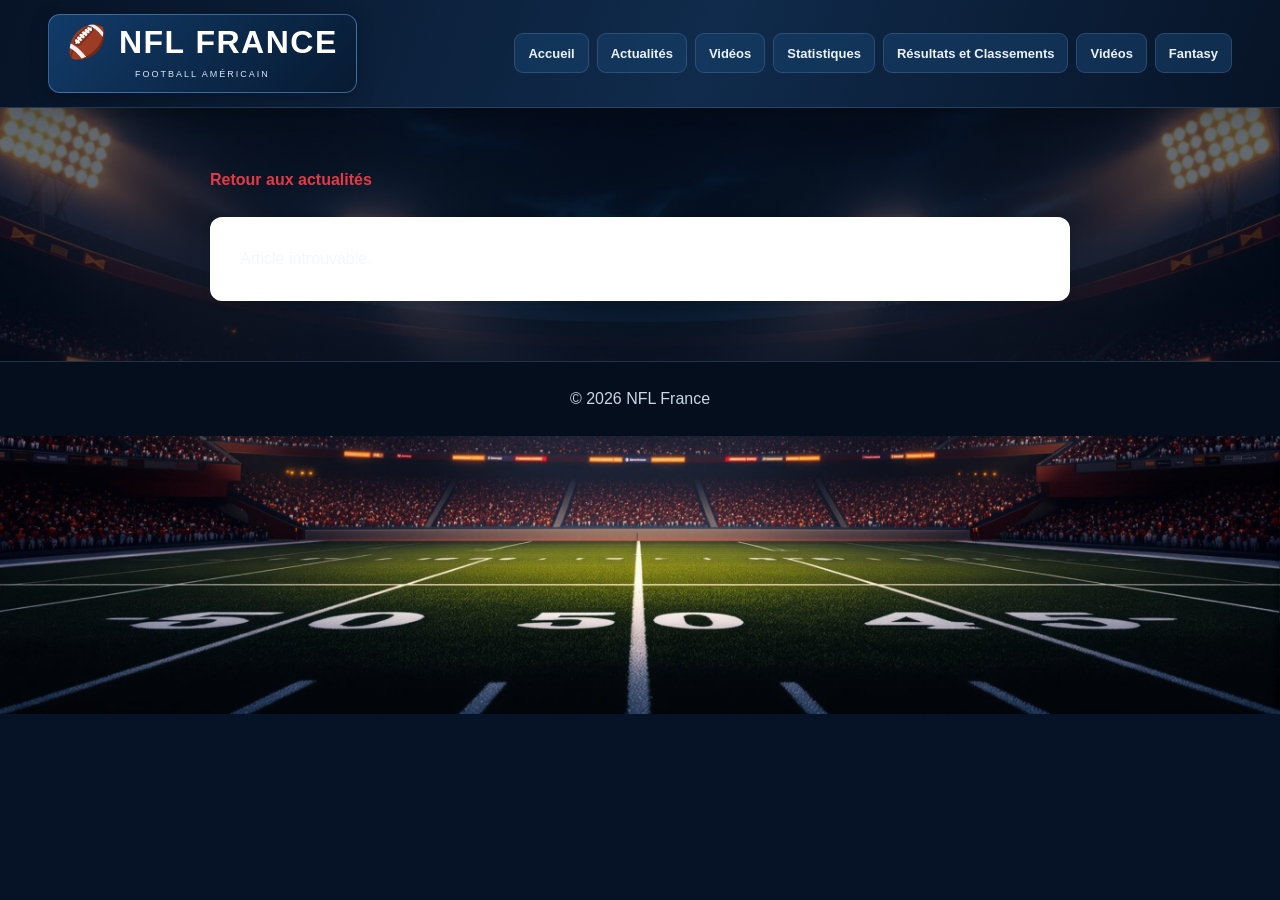
<file: article.html>
<!DOCTYPE html>
<html lang="fr">
<head>
    <meta charset="UTF-8">
    <meta name="viewport" content="width=device-width, initial-scale=1.0">
    <title>Article - NFL France</title>
    <link rel="stylesheet" href="style.css">
    <script src="article.js" defer></script>
</head>
<body>

    <header>
        <div class="logo-nfl">
    <h1>🏈 NFL FRANCE</h1>
    <p>FOOTBALL AMÉRICAIN</p>
</div>

        <nav>
            <ul>
                <li>
                    <a href="index.html">Accueil</a>
                </li>

                <li>
                    <a href="actualites.html">Actualités</a>
                </li>

                <li>
                    <a href="videos.html">Vidéos</a>
                </li>

                <li>
                    <a href="statistiques.html">Statistiques</a>
                </li>
                <li>
                    <a href="resultats.html">Résultats et Classements</a>
                </li>
                <li>
                    <a href="videos.html">Vidéos</a>
                </li>
                 <li>
                    <a href="fantasy.html">Fantasy</a>
                </li>
            </ul>
        </nav>
    </header>

    <main class="page-article">

        <a href="actualites.html" class="retour-article">
            Retour aux actualités
        </a>

        <article id="article-complet">

            <p id="message-article">
                Chargement de l'article...
            </p>

        </article>

    </main>

    <footer>
        <p>© 2026 NFL France</p>
    </footer>

</body>
</html>
</file>
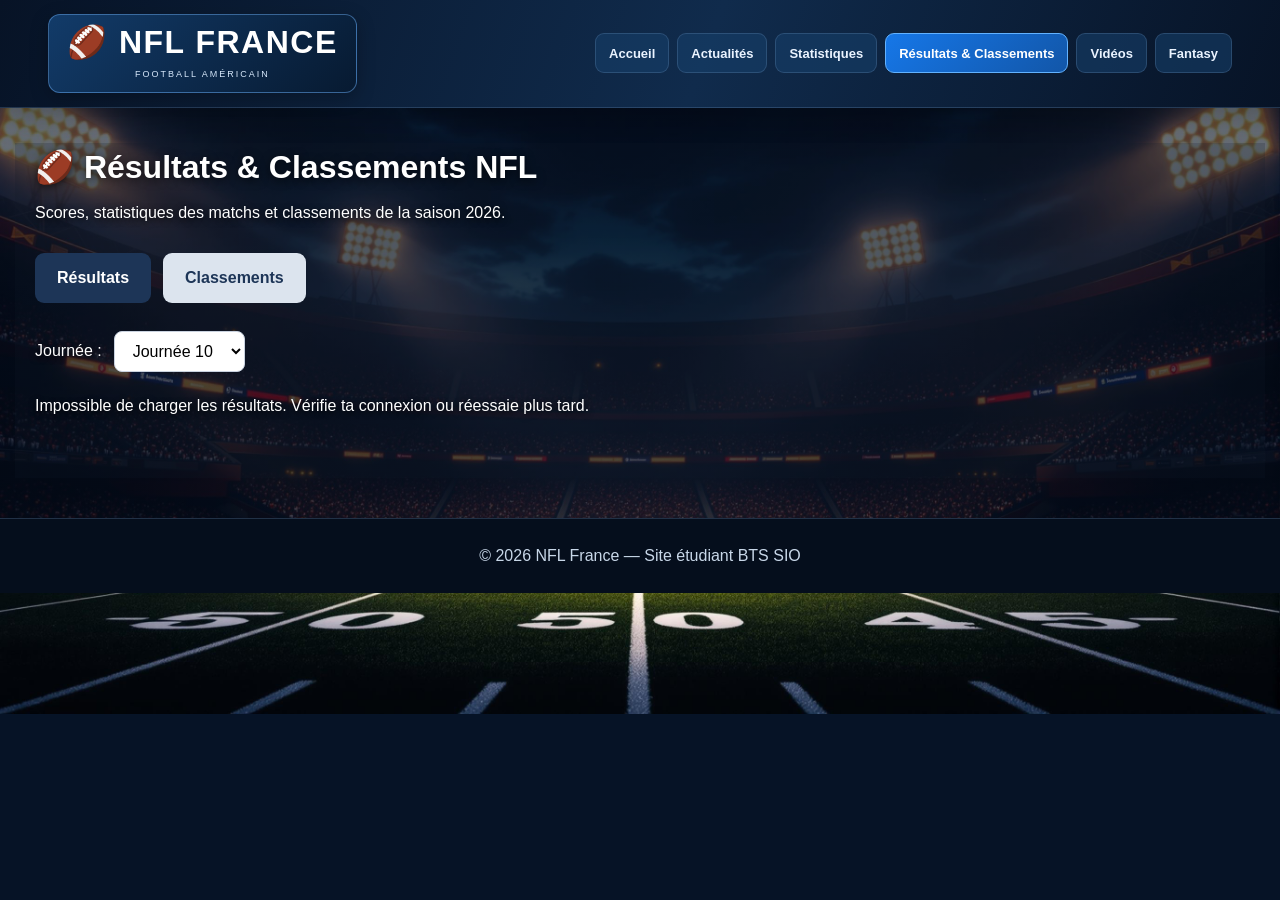
<file: resultats.html>
<!DOCTYPE html>
<html lang="fr">
<head>
  <meta charset="UTF-8">
  <meta name="viewport" content="width=device-width, initial-scale=1.0">
  <title>Résultats & Classements - NFL France</title>
  <link rel="stylesheet" href="style.css?v=6">
  <script src="resultats.js" defer></script>
</head>
<body>

<header>
  <div class="logo-nfl">
    <h1>🏈 NFL FRANCE</h1>
    <p>FOOTBALL AMÉRICAIN</p>
  </div>

  <nav>
    <ul>
      <li><a href="index.html">Accueil</a></li>
      <li><a href="actualites.html">Actualités</a></li>
      <li><a href="statistiques.html">Statistiques</a></li>
      <li><a href="resultats.html" class="actif">Résultats & Classements</a></li>
      <li><a href="videos.html">Vidéos</a></li>
      <li><a href="fantasy.html">Fantasy</a></li>
    </ul>
  </nav>
</header>

<main class="resultats-page">
  <h1>🏈 Résultats & Classements NFL</h1>
  <p>Scores, statistiques des matchs et classements de la saison 2026.</p>

  <div class="resultats-onglets">
    <button type="button" id="onglet-resultats" class="actif">
      Résultats
    </button>
    <button type="button" id="onglet-classements">
      Classements
    </button>
  </div>

  <section id="section-resultats">
    <div class="resultats-filtres">
      <label for="semaine">Journée :</label>
      <select id="semaine"></select>
    </div>

    <p id="message-resultats" role="status">
      Chargement des résultats…
    </p>

    <div id="liste-matchs" class="grille-matchs"></div>

    <section id="details-match" hidden aria-live="polite"></section>
  </section>

  <section id="section-classements" hidden>
    <div class="resultats-filtres">
      <label for="conference">Conférence :</label>
      <select id="conference">
        <option value="afc">AFC</option>
        <option value="nfc">NFC</option>
      </select>

      <label for="division">Division :</label>
      <select id="division">
        <option value="all">Toutes</option>
        <option value="East">Est</option>
        <option value="North">Nord</option>
        <option value="South">Sud</option>
        <option value="West">Ouest</option>
      </select>
    </div>

    <p id="message-classements" role="status">
      Chargement du classement…
    </p>

    <div id="tableaux-classements"></div>
  </section>
</main>

<footer>
  <p>© 2026 NFL France — Site étudiant BTS SIO</p>
</footer>

</body>
</html>
</file>
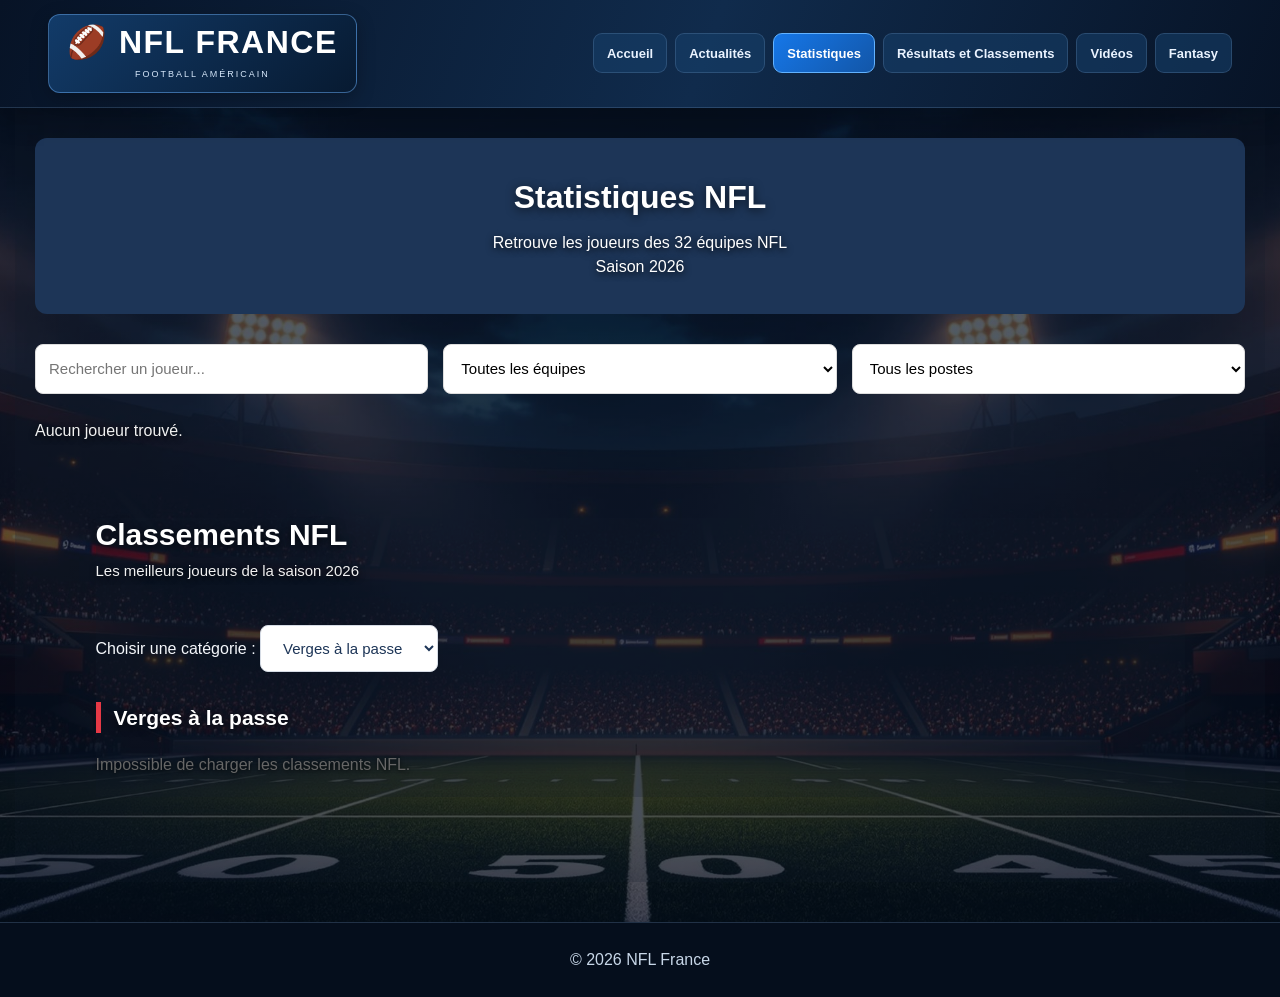
<file: statistiques.html>
<!DOCTYPE html>
<html lang="fr">
<head>
    <meta charset="UTF-8">
    <meta name="viewport" content="width=device-width, initial-scale=1.0">
    <title>Statistiques - NFL France</title>
    <link rel="stylesheet" href="style.css">
    <script src="statistiques.js" defer></script>
    <script src="leaders.js" defer></script>

    <link rel="preconnect" href="https://a.espncdn.com" crossorigin>
</head>
<body>

    <header>
         <div class="logo-nfl">
    <h1>🏈 NFL FRANCE</h1>
    <p>FOOTBALL AMÉRICAIN</p>
</div>

        <nav>
            <ul>
                <li>
                    <a href="index.html">Accueil</a>
                </li>

                <li>
                    <a href="actualites.html">Actualités</a>
                </li>

                <li>
                    <a href="statistiques.html" class="actif">Statistiques</a> 
                </li>
                <li>
                    <a href="resultats.html">Résultats et Classements</a>
                </li>
                <li>
                    <a href="videos.html">Vidéos</a>
                </li>
                 <li>
                    <a href="fantasy.html">Fantasy</a>
                </li>
            </ul>
        </nav>

    </header>

    <main class="page-stats">

        <section class="banniere-stats">
            <h2>Statistiques NFL</h2>
            <p>Retrouve les joueurs des 32 équipes NFL</p>
            <p>Saison 2026</p>
        </section>

        <section class="filtres-stats">
            <input
                type="search"
                id="recherche-joueur"
                placeholder="Rechercher un joueur..."
            >

            <select id="choix-equipe">
                <option value="">Toutes les équipe</option>
            </select>

            <select id="choix-poste">
                <option value="">Tous les postes</option>
                <option value="QB">Quarterbacks</option>
                <option value="RB">Running Backs</option>
                <option value="WR">Wide Receivers</option>
                <option value="TE">Tight Ends</option>
                <option value="OL">Ligne offensive</option>
                <option value="DL">Ligne défensive</option>
                <option value="LB">Linebackers</option>
                <option value="DB">Defensive Backs</option>
                <option value="K">Kickers</option>
                <option value="P">Punters</option>
            </select>
        </section>

        <p id="message-stats">
            Sélectionne une équipe pour afficher les joueurs.
        </p>

        <section id="joueurs-stats" class="grille-joueurs-stats">
        </section>

        <section id="details-joueur" class="details-joueur" hidden>
        </section>

<section class="leaders-page" id="classements-joueurs">

    <div class="leaders-entete">
        <div>
            <h2>Classements NFL</h2>
            <p>Les meilleurs joueurs de la saison 2026</p>
        </div>
    </div>

    <label for="categorie-leaders">Choisir une catégorie :</label>

    <select id="categorie-leaders">
        <option value="passingYards">Verges à la passe</option>
    </select>

    <h3 id="titre-classement">Verges à la passe</h3>

    <p id="message-classements-joueurs">
        Chargement des classements...
    </p>

    <div id="classement-complet"></div>

</section>


    </main>

    <footer>
        <p>© 2026 NFL France</p>
    </footer>

<script>
window.addEventListener("load", () => {

    if (window.location.hash !== "#classements-joueurs") return;

    const section = document.getElementById("classements-joueurs");

    if (!section) return;

    setTimeout(() => {
        section.scrollIntoView({
            behavior: "instant",
            block: "start"
        });
    }, 700);

});
</script>

</body>
</html>
</file>
<file: style.css>
/* ============================= */
/* RÉGLAGES GÉNÉRAUX */
/* ============================= */

* {
    margin: 0;
    padding: 0;
    box-sizing: border-box;
}

 body {
    font-family: Arial, sans-serif;
    background: #f4f4f4 url("fond-nfl.png") center center / cover fixed no-repeat;
    color: #222;
    line-height: 1.5;
}
img {
    max-width: 100%;
}

button,
input,
select {
    font: inherit;
}

/* ============================= */
/* HEADER ET MENU */
/* ============================= */

header,
.entete {
    background-color: #111;
    color: white;
    display: flex;
    justify-content: space-between;
    align-items: center;
    padding: 20px 8%;
    gap: 20px;
}

.logo h1 {
    font-size: 28px;
}

.logo-nfl {
    width: fit-content;
    max-width: 100%;
    margin: 20px 0 20px 30px;
    padding: 18px 45px;
    text-align: center;
    background: linear-gradient(135deg, #172b49, #0b1628);
    border: 1px solid #8b9bb0;
    border-radius: 12px;
    box-shadow: 0 5px 25px rgba(0, 0, 0, 0.3);
}

.logo-nfl h1 {
    color: #ffffff;
    font-size: 40px;
    font-weight: 900;
    letter-spacing: 3px;
    margin: 0;
}

.logo-nfl p {
    color: #ffffff;
    font-size: 11px;
    letter-spacing: 3px;
    margin: 8px 0 0;
}

.logo-site {
    color: white;
    font-size: 26px;
    font-weight: bold;
    text-decoration: none;
}

nav ul {
    display: flex;
    gap: 30px;
    list-style: none;
}

nav a {
    color: white;
    text-decoration: none;
    font-weight: bold;
    transition: color 0.2s;
}

nav a:hover,
nav a.actif {
    color: #e63946;
}

.entete nav {
    display: flex;
    gap: 30px;
    flex-wrap: wrap;
}

/* ============================= */
/* BANNIÈRE */
/* ============================= */

.banniere {
    background: linear-gradient(135deg, #1d3557, #10213c);
    color: white;
    text-align: center;
    padding: 80px 20px;
}

.banniere h1,
.banniere h2 {
    font-size: 45px;
    margin-bottom: 15px;
}

.banniere p {
    font-size: 20px;
    margin-bottom: 20px;
}

.surtitre {
    color: #ff7b85;
    font-size: 14px !important;
    font-weight: bold;
    letter-spacing: 2px;
}

/* ============================= */
/* BOUTONS */
/* ============================= */

.bouton {
    display: inline-block;
    background-color: #e63946;
    color: white;
    padding: 12px 25px;
    text-decoration: none;
    border-radius: 6px;
    transition: background 0.2s;
}

.bouton:hover {
    background-color: #c1121f;
}

/* ============================= */
/* JOUEURS STARS ACCUEIL */
/* ============================= */

.joueurs-stars {
    padding: 50px 8%;
}

.joueurs-stars h2 {
    font-size: 30px;
    margin-bottom: 30px;
}

.liste-joueurs {
    display: flex;
    gap: 25px;
}

.carte-joueur {
    background-color: white;
    width: 33%;
    padding: 15px;
    border-radius: 10px;
    text-align: center;
    box-shadow: 0 2px 8px rgba(0, 0, 0, 0.15);
    overflow: hidden;
}

.photo-joueur {
    width: 100%;
    height: 200px;
    object-fit: cover;
    object-position: center 25%;
    display: block;
    margin-bottom: 20px;
    border-radius: 7px;
}

.carte-joueur h3 {
    font-size: 22px;
    margin-bottom: 10px;
}

.carte-joueur p {
    margin-bottom: 7px;
}

.carte-joueur a {
    display: inline-block;
    margin: 12px 0 5px;
    color: #e63946;
    text-decoration: none;
    font-weight: bold;
}

.carte-joueur a:hover {
    text-decoration: underline;
}

/* ============================= */
/* ACTUALITÉS ACCUEIL */
/* ============================= */

.actualites {
    background-color: white;
    padding: 50px 8%;
}

.actualites h2 {
    font-size: 30px;
    margin-bottom: 30px;
}

.article {
    padding: 20px 0;
    border-bottom: 1px solid #ddd;
}

.article h3 {
    margin-bottom: 10px;
}

.article p {
    color: #555;
    margin-bottom: 10px;
}

.article a {
    color: #e63946;
    text-decoration: none;
    font-weight: bold;
}

.article a:hover {
    text-decoration: underline;
}

/* ============================= */
/* STATISTIQUES ACCUEIL */
/* ============================= */

.statistiques {
    padding: 50px 8%;
}

.statistiques h2 {
    font-size: 30px;
    margin-bottom: 30px;
}

.stats-container {
    display: flex;
    gap: 20px;
}

.stat {
    background-color: #1d3557;
    color: white;
    width: 33.333%;
    padding: 30px;
    border-radius: 8px;
    text-align: center;
}

.stat h3 {
    font-size: 25px;
    margin-bottom: 15px;
}

.stat p {
    margin-bottom: 20px;
}

.stat a {
    color: white;
    text-decoration: none;
    font-weight: bold;
}

.stat a:hover {
    text-decoration: underline;
}

/* ============================= */
/* PAGE ACTUALITÉS */
/* ============================= */

.page-actualites {
    padding: 40px 8%;
}

.page-actualites h2,
.actualites h2 {
    font-size: 28px;
    margin-bottom: 25px;
}

.grille-actualites {
    display: grid;
    grid-template-columns: repeat(3, minmax(0, 1fr));
    gap: 20px;
    margin: 25px 0;
    align-items: stretch;
}

.carte-actualite {
    background-color: white;
    border-radius: 10px;
    overflow: hidden;
    min-width: 0;
    display: flex;
    flex-direction: column;
    box-shadow: 0 2px 8px rgba(0, 0, 0, 0.15);
}

.carte-actualite .image-actualite {
    width: 100%;
    height: 160px;
    object-fit: cover;
    object-position: center;
    display: block;
}

.contenu-actualite {
    padding: 15px;
    display: flex;
    flex-direction: column;
    flex: 1;
}

.contenu-actualite h3 {
    font-size: 17px;
    line-height: 1.4;
    margin-bottom: 12px;
    color: #222;
}

.date-actualite {
    font-size: 13px;
    color: #777;
    margin-bottom: 15px;
}

.contenu-actualite a {
    color: #e63946;
    font-weight: bold;
    text-decoration: none;
    margin-top: auto;
}

.contenu-actualite a:hover {
    text-decoration: underline;
}
/* ============================= */
/* PAGE ARTICLE */
/* ============================= */

.page-article {
    max-width: 900px;
    margin: 40px auto;
    padding: 20px;
}

.retour-article {
    display: inline-block;
    margin-bottom: 25px;
    color: #e63946;
    text-decoration: none;
    font-weight: bold;
}

#article-complet {
    background: white;
    padding: 30px;
    border-radius: 12px;
    box-shadow: 0 2px 10px rgba(0,0,0,0.1);
}

#article-complet h2 {
    font-size: 30px;
    line-height: 1.3;
    margin-bottom: 15px;
    color: #111;
}

.photo-article {
    width: 100%;
    max-height: 450px;
    object-fit: cover;
    object-position: center;
    border-radius: 10px;
    margin: 20px 0;
}

.resume-article {
    font-size: 18px;
    line-height: 1.8;
    color: #333;
    margin-bottom: 25px;
}

#article-complet a {
    color: #e63946;
    font-weight: bold;
    text-decoration: none;
}

/* ============================= */
/* PAGE STATISTIQUES NFL */
/* ============================= */

.page-stats {
    max-width: 1250px;
    margin: auto;
    padding: 30px 20px;
}

.banniere-stats {
    background: #1d3557;
    color: white;
    text-align: center;
    padding: 35px 20px;
    border-radius: 12px;
    margin-bottom: 30px;
}

.banniere-stats h2 {
    font-size: 32px;
    margin-bottom: 10px;
}

.filtres-stats {
    display: flex;
    gap: 15px;
    flex-wrap: wrap;
    margin-bottom: 25px;
}

.filtres-stats input,
.filtres-stats select {
    flex: 1;
    min-width: 180px;
    padding: 13px;
    border: 1px solid #ddd;
    border-radius: 8px;
    font-size: 15px;
    background: white;
}

#message-stats {
    margin: 20px 0;
    color: #555;
}

.grille-joueurs-stats {
    display: grid;
    grid-template-columns: repeat(4, minmax(0, 1fr));
    gap: 20px;
}

.carte-joueur-stats {
    background: white;
    border-radius: 12px;
    padding: 20px;
    text-align: center;
    box-shadow: 0 3px 12px rgba(0,0,0,0.12);
    min-width: 0;
}

.carte-joueur-stats img.photo-joueur-stats,
.carte-joueur-stats > img:not(.logo-equipe-joueur) {
    width: 130px;
    height: 130px;
    object-fit: contain;
    object-position: center;
    display: block;
    margin: 0 auto 15px;
}

.carte-joueur-stats h3 {
    font-size: 18px;
    color: #1d3557;
    margin-bottom: 10px;
}

.carte-joueur-stats p {
    font-size: 14px;
    color: #666;
    margin-bottom: 8px;
}

/* LOGO ÉQUIPE */

.logo-equipe-joueur,
.carte-joueur-stats img.logo-equipe-joueur {
    width: 55px;
    height: 55px;
    object-fit: contain;
    display: block;
    margin: 12px auto;
    visibility: visible;
}

/* BOUTONS JOUEURS */

.carte-joueur-stats button {
    background: #e63946;
    color: white;
    border: none;
    border-radius: 7px;
    padding: 10px 15px;
    cursor: pointer;
    margin-top: 12px;
}

.carte-joueur-stats button:hover {
    background: #bd2532;
}

.bouton-voir-plus,
.bouton-stats-joueur {
    padding: 10px 18px;
    border: none;
    border-radius: 8px;
    background: #153a70;
    color: white;
    cursor: pointer;
}

.bouton-voir-plus:hover,
.bouton-stats-joueur:hover {
    background: #245ca3;
}

/* DÉTAILS DU JOUEUR */

.details-joueur {
    background: white;
    border-radius: 12px;
    padding: 30px;
    margin-top: 40px;
    box-shadow: 0 3px 12px rgba(0,0,0,0.12);
}

.details-joueur[hidden] {
    display: none;
}

.details-joueur h2 {
    color: #1d3557;
    margin-bottom: 15px;
}

.photo-detail-joueur {
    width: 180px;
    height: 180px;
    object-fit: contain;
    object-position: center;
    display: block;
    margin: 15px auto;
}

/* STATISTIQUES DÉTAILLÉES */

.section-statistique {
    margin-top: 25px;
}

.section-statistique h3 {
    background: #1d3557;
    color: white;
    padding: 12px;
    border-radius: 7px;
    margin-bottom: 10px;
}

.ligne-statistique {
    display: flex;
    justify-content: space-between;
    gap: 15px;
    padding: 12px;
    border-bottom: 1px solid #eee;
}

.ligne-statistique:nth-child(even) {
    background: #f5f7fa;
}

/* BOUTONS SAISONS */

.boutons-saisons,
#choix-saisons {
    display: flex;
    flex-wrap: wrap;
    gap: 10px;
    margin: 25px 0;
}

.boutons-saisons button,
.bouton-saison {
    background: #1d3557;
    color: white;
    border: none;
    padding: 12px 16px;
    border-radius: 8px;
    cursor: pointer;
    font-size: 14px;
    transition: background 0.2s;
}

.boutons-saisons button:hover,
.bouton-saison:hover {
    background: #284b7a;
}

.boutons-saisons button.actif,
.bouton-saison.actif {
    background: #e63946;
    color: white;
}

/* TABLEAUX STATISTIQUES */

.tableau-statistiques {
    width: 100%;
    border-collapse: collapse;
    margin-bottom: 20px;
}

.tableau-statistiques td {
    padding: 12px;
    border-bottom: 1px solid #ddd;
}

.tableau-statistiques td:last-child {
    text-align: right;
    font-weight: bold;
}

.bloc-statistiques {
    margin-bottom: 25px;
}

.bloc-statistiques h4 {
    background: #1d3557;
    color: white;
    padding: 12px;
    border-radius: 7px;
    margin-bottom: 10px;
}

.fermer-statistiques {
    padding: 8px 14px;
    cursor: pointer;
    margin-bottom: 15px;
    background: #e63946;
    color: white;
    border: none;
    border-radius: 7px;
}

/* ============================= */
/* PAGE INDIVIDUELLE DES JOUEURS */
/* ============================= */

.page-joueur {
    max-width: 1000px;
    margin: 40px auto;
    padding: 20px;
}

.page-joueur > a {
    color: #e63946;
    font-weight: bold;
    text-decoration: none;
}

#profil-joueur {
    text-align: center;
    padding: 30px;
    border-radius: 15px;
    background: white;
    color: #17243a;
    margin: 25px 0;
    box-shadow: 0 3px 12px rgba(0,0,0,0.1);
}

#profil-joueur h1 {
    font-size: 32px;
    margin: 12px 0;
}

.photo-profil-joueur {
    width: 180px;
    height: 180px;
    object-fit: contain;
}

.logo-profil-equipe {
    width: 75px;
    height: 75px;
    object-fit: contain;
    display: block;
    margin: 15px auto;
}

#stats-joueur {
    background: white;
    padding: 25px;
    border-radius: 12px;
    box-shadow: 0 3px 12px rgba(0,0,0,0.08);
}

/* ============================= */
/* PAGE VIDÉOS NFL */
/* ============================= */

.contenu {
    max-width: 1250px;
    margin: 45px auto;
    padding: 0 20px;
}

.contenu > h2 {
    font-size: 30px;
    color: #1d3557;
    margin-bottom: 25px;
    border-left: 5px solid #e63946;
    padding-left: 15px;
}

/* RECHERCHE ET FILTRES VIDÉOS */

.filtres {
    display: flex;
    gap: 15px;
    margin-bottom: 30px;
}

.filtres input,
.filtres select {
    padding: 13px 15px;
    border: 1px solid #d6dce5;
    border-radius: 8px;
    background: white;
    color: #222;
    font-size: 15px;
    outline: none;
}

.filtres input {
    flex: 1;
    min-width: 0;
}

.filtres input:focus,
.filtres select:focus {
    border-color: #e63946;
    box-shadow: 0 0 0 3px rgba(230,57,70,0.1);
}

/* GRILLE DES VIDÉOS */

.grille-videos {
    display: grid;
    grid-template-columns: repeat(3, minmax(0, 1fr));
    gap: 25px;
}

/* CARTE VIDÉO */

.carte-video {
    background: white;
    border-radius: 12px;
    overflow: hidden;
    min-width: 0;
    box-shadow: 0 4px 14px rgba(0,0,0,0.12);
    transition: transform 0.2s, box-shadow 0.2s;
}

.carte-video:hover {
    transform: translateY(-4px);
    box-shadow: 0 8px 22px rgba(0,0,0,0.16);
}

/* LECTEUR YOUTUBE */

.lecteur-video {
    width: 100%;
    aspect-ratio: 16 / 9;
    background: #101b2e;
    overflow: hidden;
}

.lecteur-video iframe {
    display: block;
    width: 100%;
    height: 100%;
    border: none;
}

/* INFORMATIONS VIDÉO */

.infos-video {
    padding: 20px;
}

.categorie-video {
    display: inline-block;
    color: #e63946;
    font-size: 12px;
    font-weight: bold;
    text-transform: uppercase;
    margin-bottom: 10px;
}

.infos-video h3 {
    color: #1d3557;
    font-size: 19px;
    line-height: 1.4;
    margin-bottom: 10px;
}

.infos-video p {
    color: #666;
    font-size: 14px;
    line-height: 1.6;
}

#message-videos {
    text-align: center;
    color: #666;
    margin: 25px 0;
}
/* ============================= */
/* FOOTER */
/* ============================= */

footer {
    background-color: #111;
    color: white;
    text-align: center;
    padding: 25px;
    margin-top: 40px;
}

/* ============================= */
/* RESPONSIVE TABLETTE */
/* ============================= */

@media screen and (max-width: 1000px) {

    .grille-joueurs-stats {
        grid-template-columns: repeat(3, minmax(0, 1fr));
    }

    .grille-videos,
    .grille-actualites {
        grid-template-columns: repeat(2, minmax(0, 1fr));
    }
}

@media screen and (max-width: 800px) {

    header,
    .entete {
        flex-direction: column;
        text-align: center;
    }

    nav ul,
    .entete nav {
        justify-content: center;
        flex-wrap: wrap;
        margin-top: 10px;
        gap: 15px;
    }

    .banniere h1,
    .banniere h2 {
        font-size: 32px;
    }

    .liste-joueurs,
    .stats-container {
        flex-direction: column;
    }

    .carte-joueur,
    .stat {
        width: 100%;
    }

    .grille-joueurs-stats {
        grid-template-columns: repeat(2, minmax(0, 1fr));
    }
}

/* ============================= */
/* RESPONSIVE TÉLÉPHONE */
/* ============================= */

@media screen and (max-width: 600px) {

    header,
    .entete {
        padding: 20px 5%;
    }

    .logo h1,
    .logo-site {
        font-size: 24px;
    }

    .logo-nfl {
        margin: 20px auto;
        padding: 15px 20px;
    }

    .logo-nfl h1 {
        font-size: 26px;
        letter-spacing: 1px;
    }

    .logo-nfl p {
        font-size: 9px;
        letter-spacing: 1px;
    }

    nav ul,
    .entete nav {
        gap: 12px;
    }

    nav a {
        font-size: 14px;
    }

    .banniere {
        padding: 55px 15px;
    }

    .banniere h1,
    .banniere h2 {
        font-size: 29px;
    }

    .banniere p {
        font-size: 16px;
    }

    .joueurs-stars,
    .actualites,
    .statistiques {
        padding: 35px 5%;
    }

    .grille-actualites,
    .grille-joueurs-stats,
    .grille-videos {
        grid-template-columns: 1fr;
    }

    .carte-actualite .image-actualite {
        height: 190px;
    }

    .filtres,
    .filtres-stats {
        flex-direction: column;
    }

    .filtres input,
    .filtres select,
    .filtres-stats input,
    .filtres-stats select {
        width: 100%;
        min-width: 0;
    }

    .contenu {
        margin: 30px auto;
        padding: 0 15px;
    }

    .contenu > h2 {
        font-size: 25px;
    }

    .details-joueur,
    #stats-joueur,
    #article-complet {
        padding: 18px;
    }

    #article-complet h2 {
        font-size: 23px;
    }

    .resume-article {
        font-size: 16px;
    }

    .boutons-saisons button,
    .bouton-saison {
        flex: 1 1 110px;
        padding: 10px;
        font-size: 13px;
    }

    .page-joueur {
        margin: 20px auto;
        padding: 15px;
    }

    #profil-joueur {
        padding: 20px;
    }

    #profil-joueur h1 {
        font-size: 26px;
    }

    .tableau-statistiques td {
        padding: 9px 6px;
        font-size: 13px;
    }
}

/* ============================= */
/* CORRECTION DES CARTES JOUEURS */
/* ============================= */

.liste-joueurs {
    display: flex;
    gap: 25px;
    align-items: stretch;
}

.carte-joueur {
    width: calc((100% - 50px) / 3);
    background: white;
    padding: 15px;
    border-radius: 10px;
    text-align: center;
    overflow: hidden;
    display: flex;
    flex-direction: column;
    align-items: center;
}

.carte-joueur .photo-joueur {
    display: block;
    width: 100%;
    height: 220px;
    object-fit: cover;
    object-position: center 25%;
    margin: 0 0 20px;
    border-radius: 7px;
    flex-shrink: 0;
}

.carte-joueur h3 {
    position: static;
    font-size: 22px;
    margin: 0 0 10px;
    color: #222;
}

.carte-joueur p {
    position: static;
    margin: 0 0 8px;
    color: #333;
}

.carte-joueur a {
    position: static;
    margin-top: auto;
    padding-top: 15px;
    color: #e63946;
    font-weight: bold;
    text-decoration: none;
}

@media (max-width: 800px) {

    .liste-joueurs {
        flex-direction: column;
    }

    .carte-joueur {
        width: 100%;
    }
}

/* ============================= */
/* CORRECTION DÉFINITIVE CARTES */
/* ============================= */

.joueurs-stars .liste-joueurs {
    display: flex;
    gap: 25px;
    align-items: stretch;
}

.joueurs-stars .carte-joueur {
    position: relative;
    display: flex;
    flex-direction: column;
    align-items: center;
    width: calc((100% - 50px) / 3);
    height: auto;
    min-height: 0;
    padding: 15px;
    background: white;
    border-radius: 10px;
    overflow: hidden;
}

.joueurs-stars .carte-joueur .photo-joueur,
.joueurs-stars .carte-joueur > img {
    position: static;
    display: block;
    width: 100%;
    height: 200px;
    max-height: 200px;
    min-height: 200px;
    object-fit: cover;
    object-position: center 25%;
    margin: 0 0 20px;
    border-radius: 7px;
    flex: none;
}

.joueurs-stars .carte-joueur h3,
.joueurs-stars .carte-joueur p,
.joueurs-stars .carte-joueur a {
    position: static;
    transform: none;
    float: none;
    width: auto;
    height: auto;
    flex: none;
    z-index: auto;
}

.joueurs-stars .carte-joueur h3 {
    margin: 0 0 10px;
    font-size: 22px;
    color: #222;
}

.joueurs-stars .carte-joueur p {
    margin: 0 0 8px;
    color: #333;
}

.joueurs-stars .carte-joueur a {
    display: inline-block;
    margin: auto 0 5px;
    padding-top: 15px;
    color: #e63946;
    font-weight: bold;
    text-decoration: none;
}

@media (max-width: 800px) {

    .joueurs-stars .liste-joueurs {
        flex-direction: column;
    }

    .joueurs-stars .carte-joueur {
        width: 100%;
    }
}

/* ============================= */
/* CORRECTION PHOTOS JOUEURS */
/* ============================= */

.joueurs-stars .carte-joueur .photo-joueur {
    width: 100%;
    height: 200px;
    overflow: hidden;
    display: block;
    margin-bottom: 25px;
    border-radius: 7px;
}

.joueurs-stars .carte-joueur .photo-joueur img {
    display: block;
    width: 100%;
    height: 100%;
    object-fit: cover;
    object-position: center 0%;
}

.joueurs-stars .carte-joueur h3 {
    margin-bottom: 10px;
    color: #222;
}

.joueurs-stars .carte-joueur p {
    margin-bottom: 7px;
}

.joueurs-stars .carte-joueur a {
    display: inline-block;
    margin-top: 12px;
    color: #e63946;
}

/* ============================= */
/* MINIATURES VIDÉOS */
/* ============================= */

.miniature-video {
    position: relative;
    width: 100%;
    height: 100%;
    cursor: pointer;
}

.miniature-video img {
    width: 100%;
    height: 100%;
    object-fit: cover;
}

.play-video {
    position: absolute;
    top: 50%;
    left: 50%;
    transform: translate(-50%, -50%);
    background: red;
    color: white;
    border: none;
    border-radius: 12px;
    padding: 12px 22px;
    font-size: 26px;
    cursor: pointer;
}

.bouton-video {
    display: inline-block;
    background: #e63946;
    color: white;
    padding: 15px 25px;
    border-radius: 10px;
    text-decoration: none;
    font-weight: bold;
    transition: 0.2s;
}

.bouton-video:hover {
    background: #c1121f;
    transform: scale(1.05);
}

.lecteur-video {
    width: 100%;
    aspect-ratio: 16 / 9;
    position: relative;
    overflow: hidden;
    background: #101827;
    border-radius: 10px;
}

.lien-video {
    display: block;
    width: 100%;
    height: 100%;
    position: relative;
}

.image-video {
    width: 100%;
    height: 100%;
    object-fit: cover;
    display: block;
    transition: transform 0.3s ease;
}

.lien-video:hover .image-video {
    transform: scale(1.05);
}

.bouton-video {
    position: absolute;
    top: 50%;
    left: 50%;
    transform: translate(-50%, -50%);
    display: flex;
    align-items: center;
    justify-content: center;
    width: 75px;
    height: 52px;
    background: #ff0033;
    color: white;
    font-size: 28px;
    border-radius: 14px;
    box-shadow: 0 4px 15px rgba(0, 0, 0, 0.4);
    pointer-events: none;
}

.lien-video:hover .bouton-video {
    background: #cc0029;
}
/* ============================= */
/* FANTASY NFL FRANCE */
/* ============================= */

[hidden] {
    display: none !important;
}

.fantasy-page {
    max-width: 1300px;
    margin: auto;
    padding: 28px 24px 70px;
}

.fantasy-page .eyebrow {
    display: block;
    color: #e63946;
    font-size: 12px;
    font-weight: 800;
    letter-spacing: 2px;
    margin-bottom: 10px;
}

/* BANNIÈRE FANTASY */

.fantasy-hero {
    background: linear-gradient(115deg, #0b1425, #1d3557);
    color: white;
    padding: 45px;
    border-radius: 18px;
    margin-bottom: 24px;
}

.fantasy-hero h1 {
    font-size: clamp(28px, 4vw, 44px);
    line-height: 1.15;
    margin-bottom: 12px;
}

.fantasy-hero p {
    max-width: 750px;
    color: #d6e0f0;
}

/* BOUTONS */

.fantasy-page button {
    background: #e63946;
    border: none;
    border-radius: 9px;
    color: white;
    padding: 11px 16px;
    font-weight: bold;
    cursor: pointer;
    transition: 0.2s;
}

.fantasy-page button:hover:not(:disabled) {
    background: #be2533;
    transform: translateY(-1px);
}

.fantasy-page button:disabled {
    background: #9ba3b1;
    cursor: not-allowed;
}

.fantasy-page button.secondary {
    background: #253a59;
}

/* FORMULAIRES */

.fantasy-page input,
.fantasy-page select {
    width: 100%;
    min-width: 0;
    border: 1px solid #cfd7e3;
    border-radius: 9px;
    padding: 12px;
    background: white;
    color: #18253a;
}

.fantasy-panel {
    background: white;
    border: 1px solid #e1e6ee;
    border-radius: 15px;
    padding: 24px;
    box-shadow: 0 5px 22px rgba(13,30,52,0.06);
    min-width: 0;
}

.fantasy-panel h2,
.fantasy-panel h3 {
    color: #172b4b;
    margin-bottom: 16px;
}

.fantasy-panel h3 {
    font-size: 20px;
}

.fantasy-form {
    display: grid;
    grid-template-columns: repeat(3, minmax(0,1fr));
    gap: 18px;
    align-items: end;
}

.fantasy-form label,
.manager-select {
    display: grid;
    gap: 8px;
    font-weight: bold;
    color: #263a58;
}

.fantasy-form button {
    min-height: 47px;
}

.fantasy-hint {
    color: #68758a;
    font-size: 14px;
    margin-top: 14px;
}

/* TABLEAU DE BORD */

.fantasy-toolbar {
    display: flex;
    justify-content: space-between;
    align-items: center;
    gap: 18px;
    margin: 20px 0;
}

.fantasy-toolbar h2 {
    font-size: 29px;
    color: #172b4b;
}

#draft-status {
    margin-top: 6px;
    color: #4b5d77;
}

/* NAVIGATION FANTASY */

.fantasy-tabs {
    display: flex;
    gap: 8px;
    overflow-x: auto;
    padding: 8px 0 14px;
}

.fantasy-tabs a {
    flex: 0 0 auto;
    padding: 11px 18px;
    background: white;
    color: #1d3557;
    border: 1px solid #dce3ec;
    border-radius: 10px;
    text-decoration: none;
    font-weight: bold;
}

.fantasy-tabs a:hover {
    color: white;
    background: #1d3557;
}

/* STATISTIQUES DRAFT */

.fantasy-stats {
    display: grid;
    grid-template-columns: repeat(3, minmax(0,1fr));
    gap: 14px;
    margin: 15px 0 22px;
}

.fantasy-stats > div {
    background: #142641;
    color: white;
    border-radius: 13px;
    padding: 18px 22px;
    min-width: 0;
}

.fantasy-stats span {
    display: block;
    color: #c5d2e4;
    font-size: 13px;
    margin-bottom: 6px;
}

.fantasy-stats strong {
    font-size: clamp(19px, 2.5vw, 29px);
    overflow-wrap: anywhere;
}

/* PROGRESSION */

.fantasy-progress {
    height: 9px;
    background: #e3e8f0;
    border-radius: 99px;
    overflow: hidden;
    margin-bottom: 24px;
}

.fantasy-progress > div {
    width: 0;
    height: 100%;
    background: #e63946;
    transition: width 0.25s;
}

/* COLONNES */

.fantasy-columns {
    display: grid;
    grid-template-columns: minmax(0,1.2fr) minmax(0,1fr);
    gap: 20px;
    align-items: start;
}

/* RECHERCHE */

.fantasy-filters {
    display: grid;
    grid-template-columns: minmax(0,1fr) 160px;
    gap: 10px;
    margin-bottom: 15px;
}

/* JOUEURS */

.player-list {
    display: grid;
    gap: 9px;
    max-height: 650px;
    overflow: auto;
    padding-right: 4px;
}

.player-row {
    display: flex;
    align-items: center;
    justify-content: space-between;
    gap: 14px;
    background: #f5f7fb;
    border: 1px solid #e7ebf1;
    border-radius: 10px;
    padding: 12px;
}

.player-row > div {
    min-width: 0;
}

.player-row strong,
.roster-row strong {
    display: block;
    color: #182b49;
    overflow-wrap: anywhere;
}

.player-row small,
.roster-row small {
    display: block;
    color: #6b788c;
    margin-top: 4px;
}

.player-row button {
    flex: 0 0 auto;
}

/* EFFECTIFS */

.manager-select {
    margin-bottom: 15px;
}

.roster-row {
    display: flex;
    justify-content: space-between;
    align-items: center;
    gap: 12px;
    padding: 12px 4px;
    border-bottom: 1px solid #e6eaf0;
}

.subheading {
    margin-top: 26px;
}

.history-row {
    padding: 11px 0;
    border-bottom: 1px solid #e8edf3;
    color: #42516a;
    font-size: 14px;
}

.empty-state {
    color: #718096;
    background: #f5f7fa;
    border-radius: 10px;
    padding: 20px;
    text-align: center;
}

/* CONFRONTATIONS */

.matchups {
    display: grid;
    grid-template-columns: repeat(2, minmax(0,1fr));
    gap: 12px;
}

.matchup {
    display: flex;
    justify-content: space-between;
    gap: 12px;
    background: #f4f7fb;
    border-radius: 10px;
    padding: 18px;
}

.matchup span {
    color: #748096;
    font-size: 13px;
    white-space: nowrap;
}

.fantasy-full-panel {
    margin-top: 20px;
}

/* ============================= */
/* RESPONSIVE FANTASY */
/* ============================= */

@media (max-width: 900px) {

    .fantasy-columns {
        grid-template-columns: 1fr;
    }

    .fantasy-form {
        grid-template-columns: repeat(2, minmax(0,1fr));
    }
}

@media (max-width: 600px) {

    .fantasy-page {
        padding: 16px 12px 45px;
    }

    .fantasy-hero {
        padding: 28px 20px;
    }

    .fantasy-panel {
        padding: 16px;
    }

    .fantasy-form,
    .fantasy-stats,
    .matchups {
        grid-template-columns: 1fr;
    }

    .fantasy-toolbar {
        align-items: flex-start;
        flex-direction: column;
    }

    .fantasy-filters {
        grid-template-columns: 1fr;
    }

    .fantasy-stats {
        gap: 9px;
    }

    .fantasy-stats > div {
        padding: 12px 16px;
    }

    .player-row {
        padding: 10px;
    }

    .matchup {
        flex-wrap: wrap;
    }
}

/* ============================= */
/* PHOTOS JOUEURS FANTASY */
/* ============================= */

.fantasy-player-images {
    position: relative;
    width: 76px;
    height: 76px;
    flex-shrink: 0;
}

.fantasy-player-photo {
    display: block;
    width: 68px;
    height: 68px;
    border-radius: 50%;
    object-fit: cover;
    object-position: center top;
    background: #172338;
}

.fantasy-team-logo {
    position: absolute;
    right: 0;
    bottom: 0;
    width: 30px;
    height: 30px;
    object-fit: contain;
    border-radius: 50%;
    background: white;
    padding: 3px;
}

.player-row,
.roster-row {
    display: flex;
    align-items: center;
    gap: 15px;
}

.player-info {
    display: flex;
    flex: 1;
    flex-direction: column;
    gap: 5px;
    min-width: 0;
}

.player-info strong {
    font-size: 15px;
}

.player-info small {
    font-size: 12px;
    color: #94a3b8;
}

.fantasy-projection {
    display: flex;
    flex-direction: column;
    align-items: center;
    min-width: 75px;
    gap: 4px;
}

.fantasy-projection strong {
    color: #38bdf8;
    font-size: 19px;
}

.fantasy-projection small {
    color: #94a3b8;
    font-size: 10px;
}

.fantasy-injury {
    color: #fb923c !important;
}

.fantasy-player-count {
    color: #94a3b8;
    margin-bottom: 15px;
}

#nfl-team-filter {
    padding: 10px;
    border-radius: 8px;
    background: #172338;
    color: white;
    border: 1px solid #334155;
    max-width: 220px;
}

#load-more-players {
    display: block;
    margin: 20px auto;
    padding: 12px 24px;
    border: none;
    border-radius: 8px;
    background: #2563eb;
    color: white;
    font-weight: bold;
    cursor: pointer;
}

#load-more-players:hover {
    background: #1d4ed8;
}

/* RESPONSIVE PHOTOS FANTASY */

@media (max-width: 600px) {

    .fantasy-player-images {
        width: 55px;
        height: 55px;
    }

    .fantasy-player-photo {
        width: 50px;
        height: 50px;
    }

    .fantasy-team-logo {
        width: 23px;
        height: 23px;
    }

    .player-row,
    .roster-row {
        gap: 8px;
    }

    .player-info strong {
        font-size: 13px;
    }

    .fantasy-projection {
        min-width: 52px;
    }

    .fantasy-projection strong {
        font-size: 15px;
    }

    #nfl-team-filter {
        max-width: 100%;
    }
}
/* ============================= */
/* FENÊTRE MODALE FANTASY */
/* ============================= */

.fantasy-modal-overlay {
    position: fixed;
    inset: 0;
    z-index: 9999;
    display: flex;
    justify-content: center;
    align-items: center;
    padding: 20px;
    background: rgba(0, 0, 0, 0.8);
    backdrop-filter: blur(6px);
}

.fantasy-modal {
    position: relative;
    width: 100%;
    max-width: 460px;
    padding: 30px;
    background: #192842;
    color: white;
    border: 1px solid #354966;
    border-radius: 18px;
    box-shadow: 0 20px 70px rgba(0, 0, 0, 0.5);
    animation: fantasyModalOpen 0.2s ease;
}

.fantasy-modal h2 {
    margin: 0 30px 24px 0;
    font-size: 23px;
    color: white;
}

.fantasy-modal-close {
    position: absolute;
    top: 14px;
    right: 16px;
    padding: 5px 10px;
    background: transparent;
    border: none;
    color: #94a3b8;
    font-size: 26px;
    cursor: pointer;
}

.fantasy-modal-player {
    display: flex;
    align-items: center;
    gap: 18px;
    padding: 18px;
    background: #101d32;
    border-radius: 12px;
    margin-bottom: 18px;
}

.fantasy-modal-info {
    flex: 1;
    min-width: 0;
}

.fantasy-modal-info h3 {
    margin: 0 0 8px;
    font-size: 19px;
    color: white;
}

.fantasy-modal-info p {
    margin: 5px 0;
    color: #94a3b8;
    font-size: 13px;
}

.fantasy-modal-info .fantasy-modal-points {
    color: #60a5fa;
    font-weight: bold;
}

.fantasy-modal-message {
    color: #cbd5e1;
    font-size: 14px;
    line-height: 1.6;
    margin: 0 0 24px;
}

.fantasy-modal-actions {
    display: flex;
    gap: 12px;
    margin-top: 22px;
}

.fantasy-modal-actions button {
    flex: 1;
    padding: 13px 12px;
    border: none;
    border-radius: 9px;
    font-size: 14px;
    font-weight: bold;
    cursor: pointer;
}

.fantasy-modal-cancel {
    background: #334155;
    color: white;
}

.fantasy-modal-confirm {
    background: #2563eb;
    color: white;
}

.fantasy-modal-confirm:hover {
    background: #1d4ed8;
}

.fantasy-modal-danger {
    background: #dc2626;
}

.fantasy-modal-danger:hover {
    background: #b91c1c;
}

@keyframes fantasyModalOpen {
    from {
        opacity: 0;
        transform: scale(0.94);
    }

    to {
        opacity: 1;
        transform: scale(1);
    }
}

/* RESPONSIVE FENÊTRE FANTASY */

@media (max-width: 500px) {

    .fantasy-modal {
        padding: 20px;
    }

    .fantasy-modal h2 {
        font-size: 20px;
    }

    .fantasy-modal-player {
        padding: 12px;
        gap: 12px;
    }

    .fantasy-modal-actions {
        gap: 8px;
    }
}

/* ============================= */
/* ACTUALITÉS AUTOMATIQUES ACCUEIL */
/* ============================= */

.actus-accueil {
    padding: 40px 20px;
    text-align: center;
}

.actus-accueil h2 {
    color: #1d3557;
    margin-bottom: 20px;
    font-size: 30px;
}

.actus-grid,
.grille-actus {
    display: grid;
    grid-template-columns: repeat(3, minmax(0, 1fr));
    gap: 20px;
    max-width: 1200px;
    margin: 30px auto;
}

.actus-grid .carte-actualite,
.grille-actus .carte-actualite {
    background: white;
    border-radius: 12px;
    overflow: hidden;
    box-shadow: 0 3px 12px rgba(0, 0, 0, 0.12);
    text-align: left;
}

.actus-grid .image-actualite,
.grille-actus .image-actualite {
    display: block;
    width: 100%;
    height: 200px;
    object-fit: cover;
}

.actus-grid .contenu-actualite,
.grille-actus .contenu-actualite {
    padding: 18px;
}

.voir-tout {
    display: block;
    text-align: center;
    margin-top: 30px;
    color: #e63946;
    font-weight: bold;
    text-decoration: none;
}

.voir-tout:hover {
    text-decoration: underline;
}

/* RESPONSIVE ACTUALITÉS */

@media (max-width: 700px) {

    .actus-grid,
    .grille-actus {
        grid-template-columns: 1fr;
    }

    .actus-accueil {
        padding: 35px 5%;
    }

    .actus-accueil h2 {
        font-size: 25px;
    }
}
/* ============================= */
/* CARTES ACTUALITÉS ACCUEIL */
/* ============================= */

.carte-actu {
    background-color: #151c2e;
    color: white;
    padding: 20px;
    border-radius: 10px;
    text-align: left;
}

.carte-actu img {
    width: 100%;
    height: 180px;
    object-fit: cover;
}

.carte-actu h3 {
    margin: 15px 0;
}

.bouton-actus {
    display: inline-block;
    background-color: #2563eb;
    color: white;
    padding: 12px 20px;
    border-radius: 8px;
    text-decoration: none;
}

.bouton-actus:hover {
    background-color: #1d4ed8;
}

/* ACCUEIL NFL FRANCE */

.joueurs-stars .liste-joueurs {
    display: grid;
    grid-template-columns: repeat(3, minmax(0, 1fr));
    gap: 25px;
}

.joueurs-stars .carte-joueur {
    width: 100%;
    min-width: 0;
    background: white;
    border-radius: 12px;
    padding: 15px;
    display: flex;
    flex-direction: column;
    align-items: center;
    text-align: center;
    box-shadow: 0 4px 15px rgba(0, 0, 0, 0.12);
}

.joueurs-stars .carte-joueur img.photo-joueur {
    width: 100%;
    height: 260px;
    min-height: 260px;
    max-height: 260px;
    object-fit: cover;
    object-position: center 25%;
    display: block;
    border-radius: 8px;
    margin-bottom: 18px;
}

.joueurs-stars .carte-joueur h3 {
    font-size: 22px;
    margin-bottom: 8px;
}

.joueurs-stars .carte-joueur p {
    margin-bottom: 8px;
}

.joueurs-stars .carte-joueur a {
    margin-top: auto;
    padding-top: 15px;
    color: #e63946;
    font-weight: bold;
    text-decoration: none;
}

.actus-accueil {
    padding: 50px 8%;
    background: #f4f4f4;
    text-align: center;
}

.actus-accueil h2 {
    color: #1d3557;
    font-size: 30px;
    margin-bottom: 15px;
}

.grille-actus {
    display: grid;
    grid-template-columns: repeat(3, minmax(0, 1fr));
    gap: 20px;
    margin: 30px auto;
    max-width: 1200px;
}

.grille-actus .carte-actualite {
    background: white;
    border-radius: 12px;
    overflow: hidden;
    text-align: left;
    box-shadow: 0 3px 12px rgba(0, 0, 0, 0.12);
}

.grille-actus .image-actualite {
    width: 100%;
    height: 190px;
    object-fit: cover;
}

.grille-actus .contenu-actualite {
    padding: 18px;
}

.grille-actus .contenu-actualite h3 {
    color: #222;
    font-size: 18px;
}

#message-accueil {
    color: #555;
    margin: 15px 0;
}

.bouton-actus {
    display: inline-block;
    background: #2563eb;
    color: white;
    padding: 12px 22px;
    border-radius: 8px;
    text-decoration: none;
    font-weight: bold;
}

@media (max-width: 800px) {
    .joueurs-stars .liste-joueurs {
        grid-template-columns: 1fr;
    }

    .grille-actus {
        grid-template-columns: 1fr;
    }

    .joueurs-stars .carte-joueur {
        width: 100%;
    }
}
.joueur img {
    width: 100%;
    height: 250px;
    object-fit: cover;
    object-position: center;
    border-radius: 12px;
    display: block;
}
/* Patrick Mahomes */
.joueur:nth-child(1) img {
    object-position: center 20%;
}

/* Josh Allen */
.joueur:nth-child(2) img {
    object-position: center 0%;
}

/* Justin Jefferson */
.joueur:nth-child(3) img {
    object-position: center 50%;
}
.joueur img {
    width: 100%;
    height: 280px;
    object-fit: cover;
    object-position: center 25%;
    border-radius: 12px;
}
/* Patrick Mahomes */
.joueur:nth-child(1) img {
    object-fit: cover;
    object-position: center 10%;
}

/* Josh Allen */
.joueur:nth-child(2) img {
    object-fit: cover;
    object-position: center 10%;
}
/* Patrick Mahomes */
.joueur:nth-child(1) img {
    width: 100%;
    height: 280px;
    object-fit: contain;
    object-position: center top;
}

/* Josh Allen */
.joueur:nth-child(2) img {
    width: 100%;
    height: 280px;
    object-fit: contain;
    object-position: center top;
}
/* MAHOMES ET JOSH ALLEN */

.joueurs-stars .carte-joueur:nth-child(1) > img.photo-joueur,
.joueurs-stars .carte-joueur:nth-child(2) > img.photo-joueur {
    width: 100%;
    height: 200px;
    min-height: 200px;
    max-height: 200px;
    object-fit: cover;
    object-position: center top;
}

/* RÉSULTATS ET CLASSEMENTS NFL */

.resultats-page {
    max-width: 1250px;
    margin: 35px auto;
    padding: 0 20px 60px;
}

.resultats-page > h1 {
    color: #1d3557;
    margin-bottom: 10px;
}

.resultats-onglets {
    display: flex;
    gap: 12px;
    margin: 28px 0;
}

.resultats-onglets button {
    border: 0;
    border-radius: 9px;
    padding: 13px 22px;
    background: #dce4ee;
    color: #1d3557;
    cursor: pointer;
    font-weight: bold;
}

.resultats-onglets button.actif {
    background: #1d3557;
    color: white;
}

.resultats-filtres {
    display: flex;
    flex-wrap: wrap;
    gap: 12px;
    align-items: center;
    margin-bottom: 22px;
}

.resultats-filtres select {
    padding: 10px 14px;
    border: 1px solid #c9d2df;
    border-radius: 8px;
    background: white;
}

.grille-matchs {
    display: grid;
    grid-template-columns: repeat(3, minmax(0, 1fr));
    gap: 18px;
}

.carte-match {
    border: 0;
    text-align: left;
    padding: 18px;
    border-radius: 12px;
    background: white;
    box-shadow: 0 3px 12px #0002;
    cursor: pointer;
    color: #1c2b43;
}

.carte-match:hover {
    outline: 2px solid #e63946;
}

.carte-match .equipes-match {
    display: flex;
    justify-content: space-between;
    align-items: center;
    gap: 12px;
    margin: 12px 0;
}

.carte-match .equipe-match {
    display: flex;
    align-items: center;
    gap: 8px;
    min-width: 0;
    flex: 1;
}

.carte-match .equipe-match:last-child {
    justify-content: flex-end;
    text-align: right;
}

.carte-match img {
    width: 38px;
    height: 38px;
    object-fit: contain;
}

.carte-match .score-match {
    font-size: 22px;
    font-weight: 800;
    white-space: nowrap;
}

.carte-match small {
    color: #617086;
}

#details-match {
    background: white;
    margin-top: 28px;
    padding: 24px;
    border-radius: 12px;
    box-shadow: 0 3px 12px #0002;
}

#details-match h2,
#details-match h3 {
    margin: 16px 0;
    color: #1d3557;
}

.tableau-nfl {
    width: 100%;
    border-collapse: collapse;
    background: white;
    margin: 15px 0 25px;
}

.tableau-nfl th,
.tableau-nfl td {
    text-align: left;
    padding: 11px;
    border-bottom: 1px solid #e6eaf0;
}

.tableau-nfl th {
    background: #1d3557;
    color: white;
}

.tableau-nfl img {
    width: 28px;
    height: 28px;
    object-fit: contain;
    vertical-align: middle;
    margin-right: 8px;
}

.tableau-scroll {
    overflow-x: auto;
}

.stats-bloc {
    margin: 18px 0;
}

.stats-bloc h4 {
    margin: 12px 0;
}

/* RESPONSIVE */

@media (max-width: 900px) {
    .grille-matchs {
        grid-template-columns: repeat(2, minmax(0, 1fr));
    }
}

@media (max-width: 650px) {
    .grille-matchs {
        grid-template-columns: 1fr;
    }

    .resultats-onglets button {
        flex: 1;
        padding: 12px;
    }

    .resultats-page {
        padding: 0 12px 40px;
    }
}

/* ==========================================
   RÉSULTATS & CLASSEMENTS NFL
========================================== */

.resultats-page {
    max-width: 1250px;
    margin: 35px auto;
    padding: 0 20px 60px;
}

.resultats-page > h1 {
    color: #1d3557;
    margin-bottom: 10px;
}

.resultats-onglets {
    display: flex;
    gap: 12px;
    margin: 28px 0;
}

.resultats-onglets button {
    border: 0;
    border-radius: 9px;
    padding: 13px 22px;
    background: #dce4ee;
    color: #1d3557;
    cursor: pointer;
    font-weight: bold;
}

.resultats-onglets button.actif {
    background: #1d3557;
    color: white;
}

.resultats-filtres {
    display: flex;
    flex-wrap: wrap;
    gap: 12px;
    align-items: center;
    margin-bottom: 22px;
}

.resultats-filtres select {
    padding: 10px 14px;
    border: 1px solid #c9d2df;
    border-radius: 8px;
    background: white;
}

.grille-matchs {
    display: grid;
    grid-template-columns: repeat(3, minmax(0, 1fr));
    gap: 18px;
}

.carte-match {
    border: 0;
    text-align: left;
    padding: 18px;
    border-radius: 12px;
    background: white;
    box-shadow: 0 3px 12px #0002;
    cursor: pointer;
    color: #1c2b43;
}

.carte-match:hover {
    outline: 2px solid #e63946;
}

.carte-match .equipes-match {
    display: flex;
    justify-content: space-between;
    align-items: center;
    gap: 12px;
    margin: 12px 0;
}

.carte-match .equipe-match {
    display: flex;
    align-items: center;
    gap: 8px;
    min-width: 0;
    flex: 1;
}

.carte-match .equipe-match:last-child {
    justify-content: flex-end;
    text-align: right;
}

.carte-match img {
    width: 38px;
    height: 38px;
    object-fit: contain;
}

.carte-match .score-match {
    font-size: 22px;
    font-weight: 800;
    white-space: nowrap;
}

.carte-match small {
    color: #617086;
}

/* DÉTAILS DU MATCH */

#details-match {
    background: white;
    margin-top: 28px;
    padding: 24px;
    border-radius: 12px;
    box-shadow: 0 3px 12px #0002;
}

#details-match h2,
#details-match h3 {
    margin: 16px 0;
    color: #1d3557;
}

.tableau-nfl {
    width: 100%;
    border-collapse: collapse;
    background: white;
    margin: 15px 0 25px;
}

.tableau-nfl th,
.tableau-nfl td {
    text-align: left;
    padding: 11px;
    border-bottom: 1px solid #e6eaf0;
}

.tableau-nfl th {
    background: #1d3557;
    color: white;
}

.tableau-nfl img {
    width: 28px;
    height: 28px;
    object-fit: contain;
    vertical-align: middle;
    margin-right: 8px;
}

.tableau-scroll {
    overflow-x: auto;
}

.stats-bloc {
    margin: 18px 0;
}

.stats-bloc h4 {
    margin: 12px 0;
    color: #1d3557;
}

/* PHOTOS DES JOUEURS DANS LES STATISTIQUES */

.joueur-stat-identite {
    display: flex;
    align-items: center;
    gap: 12px;
    min-width: 175px;
}

.photo-stat-joueur,
.photo-stat-vide {
    width: 48px;
    height: 48px;
    min-width: 48px;
    border-radius: 50%;
    object-fit: contain;
    object-position: center;
    background: #edf1f6;
}

.photo-stat-vide {
    display: flex;
    align-items: center;
    justify-content: center;
    font-size: 22px;
}

.joueur-stat-identite span:not(.photo-stat-vide) {
    font-weight: 600;
    color: #1d3557;
}

/* RESPONSIVE */

@media (max-width: 900px) {
    .grille-matchs {
        grid-template-columns: repeat(2, minmax(0, 1fr));
    }
}

@media (max-width: 650px) {
    .grille-matchs {
        grid-template-columns: 1fr;
    }

    .resultats-onglets button {
        flex: 1;
        padding: 12px;
    }

    .resultats-page {
        padding: 0 12px 40px;
    }

    #details-match {
        padding: 14px;
    }
}

/* ==========================================
   NFL FRANCE — RÉSULTATS & CLASSEMENTS
========================================== */

.resultats-page {
    max-width: 1250px;
    margin: 35px auto;
    padding: 0 20px 60px;
}

.resultats-page > h1 {
    color: #1d3557;
    margin-bottom: 10px;
}

.resultats-onglets {
    display: flex;
    gap: 12px;
    margin: 28px 0;
}

.resultats-onglets button {
    border: 0;
    border-radius: 9px;
    padding: 13px 22px;
    background: #dce4ee;
    color: #1d3557;
    cursor: pointer;
    font-weight: bold;
}

.resultats-onglets button.actif {
    background: #1d3557;
    color: white;
}

.resultats-filtres {
    display: flex;
    flex-wrap: wrap;
    gap: 12px;
    align-items: center;
    margin-bottom: 22px;
}

.resultats-filtres select {
    padding: 10px 14px;
    border: 1px solid #c9d2df;
    border-radius: 8px;
    background: white;
}

.grille-matchs {
    display: grid;
    grid-template-columns: repeat(3, minmax(0, 1fr));
    gap: 18px;
}

.carte-match {
    border: 0;
    text-align: left;
    padding: 18px;
    border-radius: 12px;
    background: white;
    box-shadow: 0 3px 12px #0002;
    cursor: pointer;
    color: #1c2b43;
}

.carte-match:hover {
    outline: 2px solid #e63946;
}

.carte-match .equipes-match {
    display: flex;
    justify-content: space-between;
    align-items: center;
    gap: 12px;
    margin: 12px 0;
}

.carte-match .equipe-match {
    display: flex;
    align-items: center;
    gap: 8px;
    min-width: 0;
    flex: 1;
}

.carte-match .equipe-match:last-child {
    justify-content: flex-end;
    text-align: right;
}

.carte-match img {
    width: 38px;
    height: 38px;
    object-fit: contain;
}

.carte-match .score-match {
    font-size: 22px;
    font-weight: 800;
    white-space: nowrap;
}

.carte-match small {
    color: #617086;
}

/* DÉTAILS DU MATCH */

#details-match {
    background: white;
    margin-top: 28px;
    padding: 24px;
    border-radius: 12px;
    box-shadow: 0 3px 12px #0002;
}

#details-match h2,
#details-match h3 {
    margin: 16px 0;
    color: #1d3557;
}

.tableau-nfl {
    width: 100%;
    border-collapse: collapse;
    background: white;
    margin: 15px 0 25px;
}

.tableau-nfl th,
.tableau-nfl td {
    text-align: left;
    padding: 11px;
    border-bottom: 1px solid #e6eaf0;
}

.tableau-nfl th {
    background: #1d3557;
    color: white;
}

.tableau-nfl img {
    width: 28px;
    height: 28px;
    object-fit: contain;
    vertical-align: middle;
    margin-right: 8px;
}

.tableau-scroll {
    overflow-x: auto;
}

.stats-bloc {
    margin: 18px 0;
}

.stats-bloc h4 {
    margin: 12px 0;
    color: #1d3557;
}

/* PHOTOS DES JOUEURS */

.joueur-stat-identite {
    display: flex;
    align-items: center;
    gap: 12px;
    min-width: 175px;
}

.photo-stat-joueur,
.photo-stat-vide {
    width: 48px;
    height: 48px;
    min-width: 48px;
    border-radius: 50%;
    object-fit: contain;
    object-position: center;
    background: #edf1f6;
}

.photo-stat-vide {
    display: flex;
    align-items: center;
    justify-content: center;
    font-size: 22px;
}

.joueur-stat-identite span:not(.photo-stat-vide) {
    font-weight: 600;
    color: #1d3557;
}

/* VERSION MOBILE */

@media (max-width: 900px) {
    .grille-matchs {
        grid-template-columns: repeat(2, minmax(0, 1fr));
    }
}

@media (max-width: 650px) {
    .grille-matchs {
        grid-template-columns: 1fr;
    }

    .resultats-onglets button {
        flex: 1;
        padding: 12px;
    }

    .resultats-page {
        padding: 0 12px 40px;
    }

    #details-match {
        padding: 14px;
    }
}

/* =================================
   CLASSEMENTS NFL
================================= */



/* ==========================================
   CLASSEMENTS NFL FRANCE
========================================== */

.leaders-accueil,
.leaders-page {
    max-width: 1250px;
    width: 90%;
    margin: 55px auto;
}

.leaders-entete {
    display: flex;
    justify-content: space-between;
    align-items: center;
    gap: 20px;
    margin-bottom: 30px;
    flex-wrap: wrap;
}

.leaders-entete h2 {
    color: #1d3557;
    font-family: Arial, sans-serif;
    font-size: 30px;
    font-weight: 700;
    margin-bottom: 8px;
}

.leaders-entete p {
    color: #666;
    font-size: 15px;
}

.categorie-leaders {
    margin: 35px 0;
}

.categorie-leaders h3,
#titre-classement {
    color: #1d3557;
    font-size: 21px;
    font-weight: 800;
    border-left: 5px solid #e63946;
    padding-left: 13px;
    margin-bottom: 20px;
}

.grille-leaders,
#classement-complet {
    display: grid;
    grid-template-columns: repeat(3, minmax(0, 1fr));
    gap: 18px;
}

.bloc-leader {
    position: relative;
    display: flex;
    align-items: center;
    gap: 13px;
    padding: 18px;
    background: white;
    border-radius: 12px;
    border: 1px solid #e2e6ed;
    box-shadow: 0 3px 12px rgba(29, 53, 87, 0.09);
    transition: transform 0.2s, box-shadow 0.2s;
}

.bloc-leader:hover {
    transform: translateY(-4px);
    box-shadow: 0 7px 18px rgba(29, 53, 87, 0.15);
}

.leader-rang {
    font-size: 22px;
    font-weight: 900;
    color: #e63946;
    min-width: 30px;
}

.leader-photo {
    width: 65px;
    height: 65px;
    object-fit: cover;
    object-position: top center;
    border-radius: 50%;
    background: #e9edf3;
    flex-shrink: 0;
}

.leader-identite {
    display: flex;
    flex-direction: column;
    gap: 5px;
    flex: 1;
    min-width: 0;
}

.leader-identite strong {
    color: #1d3557;
    font-size: 14px;
}

.leader-identite span {
    color: #777;
    font-size: 12px;
}

.leader-performance {
    color: #1d3557;
    font-size: 17px;
    font-weight: 900;
    white-space: nowrap;
}

#categorie-leaders {
    padding: 13px 18px;
    border: 1px solid #d6dce5;
    border-radius: 8px;
    background: white;
    color: #1d3557;
    font-size: 15px;
    margin: 12px 0 30px;
}

#message-leaders,
#message-classements-joueurs {
    color: #666;
    margin: 20px 0;
}

@media (max-width: 900px) {
    .grille-leaders,
    #classement-complet {
        grid-template-columns: repeat(2, minmax(0, 1fr));
    }
}

@media (max-width: 600px) {
    .leaders-accueil,
    .leaders-page {
        width: 94%;
    }

    .grille-leaders,
    #classement-complet {
        grid-template-columns: 1fr;
    }

    .leaders-entete h2 {
        font-size: 25px;
    }
}
/* Bouton tous les classements */
.bouton-tous-classements {
    display: inline-block;
    background-color: #2878d8;
    color: white !important;
    padding: 10px 20px;
    border-radius: 8px;
    text-decoration: none !important;
    font-size: 14px;
    font-weight: bold;
    border: none;
    transition: 0.3s ease;
}

.bouton-tous-classements:hover {
    background-color: #1d5eaa;
    color: white !important;
}

.bouton-tous-classements

.bouton-tous-classements:hover {
    background: #10213c;
    border-color: #10213c;
    color: #fff !important;
    transform: translateY(-2px);
}

.bouton-tous-classements:hover {
    background: #e63946;
    border-color: #e63946;
    color: #fff !important;
    transform: translateY(-2px);
    box-shadow: 0 4px 12px rgba(0, 0, 0, 0.15);
}
/* POP-UP FANTASY NFL FRANCE */

.popup-fantasy-overlay {
    display: none;
    position: fixed;
    inset: 0;
    z-index: 99999;
    background: rgba(0, 0, 0, 0.75);
    justify-content: center;
    align-items: center;
    padding: 20px;
}

.popup-fantasy {
    position: relative;
    width: 100%;
    max-width: 480px;
    background: #fff;
    padding: 40px 30px;
    border-radius: 16px;
    text-align: center;
    box-shadow: 0 15px 50px rgba(0, 0, 0, 0.3);
    animation: apparitionFantasy 0.35s ease;
}

.popup-fantasy-badge {
    display: inline-block;
    background: #e63946;
    color: white;
    padding: 7px 15px;
    border-radius: 20px;
    font-size: 12px;
    font-weight: bold;
    letter-spacing: 1px;
    margin-bottom: 18px;
}

.popup-fantasy h2 {
    color: #1d3557;
    font-size: 25px;
    margin-bottom: 15px;
}

.popup-fantasy p {
    color: #555;
    line-height: 1.7;
    font-size: 15px;
    margin-bottom: 25px;
}

.popup-fantasy-bouton {
    display: block;
    background: #1d3557;
    color: white !important;
    text-decoration: none;
    padding: 14px 20px;
    border-radius: 8px;
    font-weight: bold;
    transition: 0.25s;
}

.popup-fantasy-bouton:hover {
    background: #e63946;
    transform: translateY(-2px);
}

.popup-fantasy-fermer {
    position: absolute;
    top: 12px;
    right: 17px;
    background: none;
    border: none;
    font-size: 30px;
    color: #777;
    cursor: pointer;
}

.popup-fantasy-plus-tard {
    margin-top: 15px;
    border: none;
    background: none;
    color: #777;
    cursor: pointer;
    font-size: 13px;
}

@keyframes apparitionFantasy {
    from {
        opacity: 0;
        transform: translateY(20px) scale(0.96);
    }
    to {
        opacity: 1;
        transform: translateY(0) scale(1);
    }
}

@media (max-width: 500px) {
    .popup-fantasy {
        padding: 35px 22px;
    }

    .popup-fantasy h2 {
        font-size: 21px;
    }
}
#classements-joueurs {
    scroll-margin-top: 30px;
}
#classements-joueurs {
    scroll-margin-top: 100px;
}
/* POLICE UNIFORME - PAGE LEADERS NFL */

.leaders-accueil,
.leaders-page,
.leaders-accueil *,
.leaders-page * {
    font-family: Arial, sans-serif !important;
}
.leaders-entete h2 {
    letter-spacing: normal;
    font-stretch: normal;
}
/* Même typographie pour Actualités et Leaders */

.leaders-entete h2,
.actus-accueil h2 {
    font-family: Arial, sans-serif !important;
    font-size: 30px !important;
    font-weight: 700 !important;
    letter-spacing: normal !important;
    line-height: normal;
}
/* FOND STADE NFL SUR TOUT LE SITE */

.actualites {
    background-color: rgba(255, 255, 255, 0.82);
}

/* Conserver les cartes bien lisibles */
.carte-joueur,
.carte-actualite,
.carte-joueur-stats,
.carte-video,
.bloc-leader,
.carte-match {
    background-color: #fff;
}
/* Sections transparentes pour laisser voir le stade */

.joueurs-stars,
.statistiques,
.page-actualites,
.page-stats,
.contenu,
.leaders-accueil,
.leaders-page,
.resultats-page {
    background: transparent;
}

/* Les cartes restent lisibles */
.carte-joueur,
.carte-actualite,
.carte-joueur-stats,
.carte-video,
.bloc-leader,
.carte-match {
    background-color: white;
}
/* Fond stade visible sur tout le site */

.joueurs-stars,
.statistiques,
.page-actualites,
.page-stats,
.contenu,
.leaders-accueil,
.leaders-page,
.resultats-page {
    background: rgba(244, 244, 244, 0.20) !important;
}

/* Garder les zones de contenu lisibles */

.actualites {
    background: rgba(255, 255, 255, 0.78) !important;
}

.carte-joueur,
.carte-actualite,
.carte-joueur-stats,
.carte-video,
.bloc-leader,
.carte-match {
    background: #fff !important;
}
/* CORRECTION FOND NFL */

body {
    background-image: url("Footballfield.jpg");
    background-position: center;
    background-size: cover;
    background-attachment: fixed;
    background-repeat: no-repeat;
    background-color: #172338;
}

/* Sections transparentes */

.joueurs-stars,
.statistiques,
.leaders-accueil,
.leaders-page,
.actus-accueil,
.page-actualites,
.page-stats,
.contenu,
.resultats-page {
    background: rgba(15, 25, 42, 0.20) !important;
}

/* Cartes lisibles */

.carte-joueur,
.carte-actualite,
.carte-joueur-stats,
.carte-video,
.bloc-leader,
.carte-match {
    background: rgba(255, 255, 255, 0.94) !important;
}

/* =================================
   LISIBILITÉ DES TEXTES - NFL FRANCE
================================= */

/* Titres des différentes sections */
.joueurs-stars h2,
.statistiques h2,
.actus-accueil h2,
.leaders-accueil h2,
.leaders-page h1,
.leaders-page h2,
.categorie-leaders h3,
#titre-classement,
.resultats-page h1 {
    color: #ffffff !important;
    text-shadow: 0 2px 8px rgba(0, 0, 0, 0.85);
}

/* Textes secondaires sur le fond stade */
.leaders-entete p,
.page-stats p,
.page-actualites p {
    color: #eeeeee;
    text-shadow: 0 1px 4px rgba(0, 0, 0, 0.8);
}

/* Titres des vidéos */
.videos-page h1,
.videos-page h2,
.videos-page h3 {
    color: #ffffff !important;
    text-shadow: 0 2px 8px rgba(0, 0, 0, 0.85);
}

/* Garder les textes des cartes bien lisibles */
.carte-joueur,
.carte-actualite,
.carte-joueur-stats,
.carte-video,
.bloc-leader,
.carte-match {
    color: #222222;
    text-shadow: none;
}

/* Améliorer la lisibilité des textes dans les cartes */
.bloc-leader strong,
.carte-joueur h3,
.carte-actualite h3 {
    color: #1d3557;
}
/* TITRES AU-DESSUS DES CARTES */

.actus-accueil h2,
.actualites h2,
.joueurs-stars h2,
.leaders-entete h2,
.categorie-leaders h3,
.statistiques h2,
.videos-page h1,
.videos-page h2,
.page-stats h1,
.page-actualites h1,
.resultats-page h1 {
    color: #ffffff !important;
    text-shadow: 0 2px 8px rgba(0, 0, 0, 0.9) !important;
}

/* Sous-titres sur le fond du stade */

.leaders-entete p,
.page-stats > p,
.page-actualites > p {
    color: #eeeeee !important;
}

/* SOUS-TITRES SUR LE FOND DU STADE */

.actus-accueil > p,
.actualites > p,
.joueurs-stars > p,
.statistiques > p,
.videos-page > p,
.page-stats > p,
.page-actualites > p,
.leaders-entete p {
    color: #ffffff !important;
    text-shadow: 0 2px 5px rgba(0, 0, 0, 0.9) !important;
}

/* Titres et descriptions des sections */
.actus-accueil h2,
.joueurs-stars h2,
.statistiques h2,
.leaders-entete h2 {
    color: #ffffff !important;
    text-shadow: 0 2px 6px rgba(0, 0, 0, 0.9) !important;
}

/* =========================================
   NFL FRANCE - TEXTES SUR LE FOND DU STADE
   CORRECTION GLOBALE
========================================= */

/* TITRES PRINCIPAUX DE TOUTES LES PAGES */

.page-actualites h1,
.page-actualites h2,
.page-stats h1,
.page-stats h2,
.page-stats h3,
.resultats-page h1,
.resultats-page h2,
.leaders-page h1,
.leaders-page h2,
.leaders-accueil h2,
.leaders-entete h2,
.joueurs-stars h2,
.statistiques h2,
.actus-accueil h2,
.videos-page h1,
.videos-page h2,
.videos-page h3,
.categorie-leaders h3,
#titre-classement {
    color: #ffffff !important;
    text-shadow: 0 2px 8px rgba(0, 0, 0, 0.9) !important;
}

/* SOUS-TITRES ET DESCRIPTIONS DES SECTIONS */

.page-actualites > p,
.page-stats > p,
.resultats-page > p,
.leaders-entete p,
.videos-page > p,
.joueurs-stars > p,
.statistiques > p,
.actus-accueil > p {
    color: #f1f1f1 !important;
    text-shadow: 0 2px 6px rgba(0, 0, 0, 0.9) !important;
}

/* TEXTES DANS LES CARTES : ON CONSERVE LE NOIR */

.carte-joueur,
.carte-actualite,
.carte-joueur-stats,
.carte-video,
.bloc-leader,
.carte-match {
    color: #222222 !important;
    text-shadow: none !important;
}

.carte-joueur h3,
.carte-actualite h3,
.carte-joueur-stats h3,
.carte-video h3,
.bloc-leader h3,
.carte-match h3 {
    color: #172b49 !important;
    text-shadow: none !important;
}

.carte-joueur p,
.carte-actualite p,
.carte-joueur-stats p,
.carte-video p,
.bloc-leader p,
.carte-match p {
    color: #444444 !important;
    text-shadow: none !important;
}

/* ==========================================
   NFL FRANCE - CORRECTION GLOBALE DES TEXTES
========================================== */

/* ACCUEIL */
.accueil > h2,
.accueil > p,
.joueurs-stars > h2,
.actus-accueil > h2,
.actus-accueil > p,
.leaders-accueil > h2,
.leaders-entete h2,
.leaders-accueil h3,
.leaders-page h1,
.leaders-page h2,
.leaders-page h3 {
    color: #ffffff !important;
    text-shadow: 0 2px 7px rgba(0,0,0,0.9) !important;
}

/* TITRES ET SOUS-TITRES DES PAGES */
.page-actualites > h1,
.page-actualites > h2,
.page-actualites > p,
.page-stats h1,
.page-stats h2,
.page-stats h3,
.banniere-stats h2,
.banniere-stats p,
.contenu > h2,
.banniere h1,
.banniere h2,
.banniere > p,
.resultats-page > h1,
.resultats-page > p {
    color: #ffffff !important;
    text-shadow: 0 2px 7px rgba(0,0,0,0.9) !important;
}

/* RÉSULTATS ET CLASSEMENTS */
.resultats-filtres label,
#message-resultats,
#message-classements,
#message-actualites {
    color: #ffffff !important;
    text-shadow: 0 2px 6px rgba(0,0,0,0.9) !important;
}

/* VIDÉOS */
.contenu > h2,
.contenu > p {
    color: #ffffff !important;
}

/* CARTES : GARDER LES TEXTES FONCÉS */
.carte-match,
.carte-joueur,
.carte-joueur-stats,
.carte-actualite,
.carte-video,
.bloc-leader {
    text-shadow: none !important;
}

.carte-match small,
.carte-match span,
.carte-match p {
    color: #444444;
    text-shadow: none;
}


/* ======================================================
   NFL FRANCE - BANNIERE D'ACCUEIL AVEC JOUEURS SUR LES COTES
   Correctif final : joueurs plus petits et entièrement
   contenus dans la bannière.
====================================================== */

.banniere {
    position: relative;
    min-height: 430px;
    padding: 65px 20px;
    display: flex;
    flex-direction: column;
    justify-content: center;
    align-items: center;
    overflow: hidden;
    isolation: isolate;
    text-align: center;
    color: #ffffff;
    background:
        linear-gradient(
            to bottom,
            rgba(4, 14, 30, 0.30) 0%,
            rgba(4, 14, 30, 0.42) 65%,
            #07172b 100%
        ),
        url("fond-nfl.png") center 55% / cover no-repeat;
}

.banniere::before {
    content: "";
    position: absolute;
    inset: 0;
    background: linear-gradient(
        90deg,
        rgba(4, 14, 30, 0.18),
        rgba(4, 14, 30, 0.48) 50%,
        rgba(4, 14, 30, 0.18)
    );
    z-index: 0;
    pointer-events: none;
}

.banniere-contenu {
    position: relative;
    z-index: 3;
    width: min(100%, 760px);
    margin: 0 auto;
    padding: 15px 20px;
    text-align: center;
}

.banniere-contenu h1 {
    color: #ffffff;
    font-size: clamp(30px, 4vw, 48px);
    line-height: 1.15;
    margin-bottom: 18px;
    text-shadow: 0 3px 10px rgba(0, 0, 0, 0.9);
}

.banniere-contenu p {
    color: #ffffff;
    font-size: clamp(15px, 1.6vw, 19px);
    line-height: 1.5;
    margin-bottom: 24px;
    text-shadow: 0 2px 7px rgba(0, 0, 0, 0.95);
}

.banniere-joueur {
    position: absolute !important;
    z-index: 2;
    bottom: 0 !important;
    height: 62% !important;
    max-height: 285px !important;
    width: auto !important;
    max-width: 22% !important;
    object-fit: contain !important;
    object-position: center bottom !important;
    display: block;
    pointer-events: none;
    filter: drop-shadow(0 5px 12px rgba(0, 0, 0, 0.45));
}

.banniere-joueur.joueur-gauche {
    left: 2% !important;
    right: auto !important;
}

.banniere-joueur.joueur-droite {
    right: 2% !important;
    left: auto !important;
}

.banniere .bouton {
    position: relative;
    z-index: 4;
    padding: 13px 26px;
    border-radius: 8px;
    font-weight: bold;
}

@media (max-width: 900px) {
    .banniere {
        min-height: 400px;
    }

    .banniere-joueur {
        height: 52% !important;
        max-height: 220px !important;
        max-width: 25% !important;
        opacity: 0.85;
    }

    .banniere-contenu {
        max-width: 620px;
    }
}

@media (max-width: 600px) {
    .banniere {
        min-height: 360px;
        padding: 45px 12px;
    }

    .banniere-joueur {
        height: 40% !important;
        max-height: 150px !important;
        max-width: 31% !important;
        opacity: 0.42;
    }

    .banniere-contenu {
        padding: 10px;
    }

    .banniere-contenu h1 {
        font-size: 28px;
    }

    .banniere-contenu p {
        font-size: 14px;
    }
}


/* ======================================================
   NFL FRANCE — REFONTE RESPONSIVE MOBILE
   Ajouté en fin de fichier : conserve les règles existantes
   et harmonise toutes les rubriques sur téléphone.
====================================================== */

:root {
    --nfl-navy: #061326;
    --nfl-navy-2: #0b1d35;
    --nfl-panel: #10243d;
    --nfl-panel-2: #142d4b;
    --nfl-blue: #1677e8;
    --nfl-blue-light: #39a0ff;
    --nfl-red: #e63946;
    --nfl-text: #f4f7fb;
    --nfl-muted: #b8c7d9;
    --nfl-border: rgba(133, 174, 219, .22);
}

html {
    width: 100%;
    overflow-x: hidden;
    scroll-behavior: smooth;
}

body {
    width: 100%;
    min-width: 320px;
    overflow-x: hidden;
    background-color: var(--nfl-navy) !important;
    background-image:
        linear-gradient(rgba(3, 13, 28, .58), rgba(3, 13, 28, .68)),
        url("Footballfield.jpg") !important;
    background-position: center top !important;
    background-size: cover !important;
    background-attachment: scroll !important;
    color: var(--nfl-text);
}

img, iframe, video {
    max-width: 100%;
}

button, a, input, select {
    -webkit-tap-highlight-color: transparent;
}

/* En-tête partagé par les pages */
body > header,
body > .entete,
header.entete {
    position: relative;
    z-index: 20;
    display: flex;
    justify-content: space-between;
    align-items: center;
    gap: 22px;
    width: 100%;
    padding: 14px clamp(16px, 4vw, 48px);
    background: linear-gradient(110deg, #071326 0%, #102b4c 55%, #071326 100%) !important;
    border-bottom: 1px solid var(--nfl-border);
    box-shadow: 0 8px 28px rgba(0,0,0,.24);
}

header .logo-nfl,
.entete .logo-nfl {
    margin: 0 !important;
    padding: 10px 18px !important;
    flex: 0 0 auto;
    background: linear-gradient(135deg, #123b69, #071a31) !important;
    border: 1px solid rgba(107, 174, 245, .48) !important;
    border-radius: 12px;
    box-shadow: 0 5px 18px rgba(0,0,0,.25);
}

header .logo-nfl h1,
.entete .logo-nfl h1 {
    color: #fff !important;
    font-size: clamp(21px, 2.5vw, 32px) !important;
    line-height: 1.1;
    letter-spacing: 1.5px !important;
}

header .logo-nfl p,
.entete .logo-nfl p {
    color: #d7e8fb !important;
    font-size: 9px !important;
    letter-spacing: 2px !important;
}

header nav,
.entete nav {
    min-width: 0;
}

header nav ul,
.entete nav ul {
    display: flex;
    align-items: center;
    justify-content: flex-end;
    flex-wrap: wrap;
    gap: 8px;
    margin: 0;
    padding: 0;
    list-style: none;
}

header nav a,
.entete nav a {
    display: inline-flex;
    align-items: center;
    justify-content: center;
    min-height: 40px;
    padding: 9px 13px;
    color: #eaf3ff !important;
    background: rgba(24, 65, 108, .58);
    border: 1px solid var(--nfl-border);
    border-radius: 9px;
    font-size: 13px;
    font-weight: 700;
    text-decoration: none;
    transition: background .2s ease, border-color .2s ease;
}

header nav a:hover,
header nav a.actif,
.entete nav a:hover,
.entete nav a.actif {
    color: #fff !important;
    background: linear-gradient(135deg, #1677e8, #1256a8) !important;
    border-color: #62b2ff !important;
}

/* Titres et sections sur fond sombre */
main {
    width: 100%;
    min-width: 0;
}

.joueurs-stars,
.statistiques,
.page-actualites,
.page-stats,
.contenu,
.leaders-accueil,
.leaders-page,
.resultats-page,
.actus-accueil {
    color: var(--nfl-text);
}

.joueurs-stars h2,
.statistiques h2,
.actus-accueil h2,
.leaders-entete h2,
.page-actualites h1,
.page-actualites h2,
.page-stats h1,
.page-stats h2,
.resultats-page h1,
.resultats-page h2,
.contenu > h2,
.categorie-leaders h3,
#titre-classement {
    color: #fff !important;
    text-shadow: 0 2px 10px rgba(0,0,0,.65) !important;
}

/* Cartes communes */
.carte-joueur,
.carte-actualite,
.carte-joueur-stats,
.carte-video,
.bloc-leader,
.carte-match {
    min-width: 0;
    border: 1px solid var(--nfl-border) !important;
    border-radius: 14px !important;
    box-shadow: 0 8px 24px rgba(0,0,0,.22) !important;
}

/* Bannière d'accueil : texte et joueurs restent lisibles */
.banniere {
    background-color: #07172b;
    border-bottom: 1px solid var(--nfl-border);
}

.banniere-contenu h1,
.banniere-contenu p {
    color: #fff !important;
}

.banniere .bouton,
.bouton,
.bouton-video,
.bouton-actus,
.bouton-tous-classements {
    min-height: 44px;
    font-weight: 800;
}

/* Cartes des stars */
.joueurs-stars .liste-joueurs {
    align-items: stretch;
}

.joueurs-stars .carte-joueur {
    background: #f5f7fb !important;
    color: #172b49 !important;
}

.joueurs-stars .carte-joueur h3 {
    color: #172b49 !important;
}

.joueurs-stars .carte-joueur p {
    color: #536174 !important;
}

/* Actualités et vidéos */
.carte-actualite,
.carte-video {
    background: #10243d !important;
    color: #f4f7fb !important;
}

.contenu-actualite h3,
.infos-video h3 {
    color: #fff !important;
}

.contenu-actualite p,
.date-actualite,
.infos-video p {
    color: #bdcce0 !important;
}

.contenu-actualite a {
    color: #62b2ff !important;
}

/* Statistiques, leaders et résultats */
.carte-joueur-stats,
.bloc-leader,
.carte-match,
#details-match {
    background: #10243d !important;
    color: #f4f7fb !important;
}

.carte-joueur-stats h3,
.bloc-leader strong,
.leader-identite strong,
.carte-match h3,
#details-match h2,
#details-match h3 {
    color: #fff !important;
}

.carte-joueur-stats p,
.leader-identite span,
.carte-match small {
    color: #bdcce0 !important;
}

.tableau-nfl,
.tableau-statistiques {
    color: #f4f7fb;
}

.tableau-nfl {
    background: #10243d !important;
}

.tableau-nfl td,
.tableau-statistiques td {
    border-color: var(--nfl-border) !important;
}

.tableau-nfl tr:nth-child(even),
.tableau-statistiques tr:nth-child(even) {
    background: rgba(255,255,255,.035);
}

.tableau-nfl th {
    background: #155ba7 !important;
}

/* Fantasy : panneaux cohérents avec la maquette */
.fantasy-hero,
.fantasy-panel {
    background: linear-gradient(145deg, #10243d, #0b1b30) !important;
    color: #f4f7fb !important;
    border: 1px solid var(--nfl-border) !important;
    box-shadow: 0 8px 26px rgba(0,0,0,.22) !important;
}

.fantasy-panel h2,
.fantasy-panel h3,
.fantasy-toolbar h2 {
    color: #fff !important;
}

.fantasy-form label,
.manager-select {
    color: #dce9f8 !important;
}

.fantasy-tabs a {
    background: #10243d !important;
    color: #eaf3ff !important;
    border-color: var(--nfl-border) !important;
}

.fantasy-tabs a:hover {
    background: #1677e8 !important;
}

.player-row,
.roster-row,
.matchup,
.history-row {
    background: rgba(255,255,255,.045) !important;
    color: #eaf3ff !important;
    border-color: var(--nfl-border) !important;
}

.player-row strong,
.roster-row strong {
    color: #fff !important;
}

.player-row small,
.roster-row small,
.fantasy-hint,
#draft-status {
    color: #b8c7d9 !important;
}

/* Formulaires et boutons */
input, select, textarea {
    max-width: 100%;
}

button, .bouton, .bouton-actus, .bouton-video,
.bouton-tous-classements, .carte-joueur a {
    touch-action: manipulation;
}

footer {
    background: #050e1c !important;
    border-top: 1px solid var(--nfl-border);
    color: #c8d7e8 !important;
}

/* Tablette */
@media (max-width: 900px) {
    .grille-joueurs-stats,
    .grille-leaders,
    #classement-complet {
        grid-template-columns: repeat(2, minmax(0, 1fr));
    }

    .grille-videos,
    .grille-actualites,
    .grille-actus {
        grid-template-columns: repeat(2, minmax(0, 1fr));
    }
}

/* Téléphone */
@media (max-width: 600px) {
    body {
        background-attachment: scroll !important;
    }

    body > header,
    body > .entete,
    header.entete {
        flex-direction: column;
        align-items: stretch;
        gap: 13px;
        padding: max(12px, env(safe-area-inset-top)) 13px 14px !important;
    }

    header .logo-nfl,
    .entete .logo-nfl {
        align-self: center;
        margin: 0 !important;
        padding: 9px 16px !important;
    }

    header .logo-nfl h1,
    .entete .logo-nfl h1 {
        font-size: 23px !important;
    }

    header nav,
    .entete nav {
        width: 100%;
        display: block;
    }

    header nav ul,
    .entete nav ul {
        display: grid !important;
        grid-template-columns: repeat(2, minmax(0, 1fr));
        gap: 7px !important;
        width: 100%;
        margin: 0 !important;
        padding: 0 !important;
    }

    header nav li,
    .entete nav li {
        min-width: 0;
        width: 100%;
    }

    header nav a,
    .entete nav a {
        width: 100%;
        min-height: 42px;
        padding: 8px 5px;
        font-size: 12px;
        line-height: 1.2;
        text-align: center;
        white-space: normal;
    }

    .banniere {
        min-height: 355px !important;
        padding: 38px 12px !important;
    }

    .banniere-contenu {
        width: 100%;
        padding: 8px 5px !important;
    }

    .banniere-contenu h1 {
        font-size: clamp(26px, 7vw, 32px) !important;
    }

    .banniere-contenu p {
        font-size: 14px !important;
        max-width: 420px;
        margin-left: auto;
        margin-right: auto;
    }

    .banniere-joueur {
        height: 39% !important;
        max-height: 145px !important;
        max-width: 32% !important;
        opacity: .58;
    }

    .banniere .bouton {
        padding: 12px 17px;
        font-size: 14px;
    }

    .joueurs-stars,
    .actualites,
    .statistiques,
    .actus-accueil,
    .page-actualites,
    .page-stats,
    .contenu,
    .resultats-page {
        padding-left: 14px !important;
        padding-right: 14px !important;
    }

    .joueurs-stars,
    .actus-accueil,
    .leaders-accueil,
    .leaders-page {
        margin-top: 25px;
        margin-bottom: 25px;
    }

    .joueurs-stars h2,
    .actus-accueil h2,
    .leaders-entete h2,
    .actualites h2,
    .statistiques h2,
    .contenu > h2 {
        font-size: 24px !important;
        line-height: 1.2;
        margin-bottom: 17px;
    }

    .joueurs-stars .liste-joueurs,
    .grille-actualites,
    .grille-actus,
    .grille-videos,
    .grille-joueurs-stats,
    .grille-leaders,
    #classement-complet,
    .grille-matchs {
        display: grid !important;
        grid-template-columns: minmax(0, 1fr) !important;
        gap: 14px !important;
    }

    .joueurs-stars .carte-joueur {
        width: 100% !important;
        padding: 12px !important;
    }

    .joueurs-stars .carte-joueur img.photo-joueur {
        width: 100%;
        height: clamp(190px, 58vw, 245px) !important;
        min-height: 0 !important;
        max-height: none !important;
        object-fit: cover;
        object-position: center 18%;
    }

    .carte-actualite .image-actualite,
    .grille-actus .image-actualite {
        height: 190px;
    }

    .contenu-actualite {
        padding: 15px !important;
    }

    .carte-video .lecteur-video,
    .lecteur-video {
        aspect-ratio: 16 / 9;
    }

    .infos-video {
        padding: 15px;
    }

    .carte-joueur-stats,
    .bloc-leader,
    .carte-match {
        padding: 13px !important;
    }

    .carte-joueur-stats img.photo-joueur-stats,
    .carte-joueur-stats > img:not(.logo-equipe-joueur) {
        width: 105px;
        height: 105px;
    }

    .leaders-accueil,
    .leaders-page {
        width: calc(100% - 28px) !important;
    }

    .leaders-entete {
        align-items: flex-start;
        flex-direction: column;
        gap: 12px;
    }

    .bloc-leader {
        gap: 10px;
    }

    .leader-photo {
        width: 54px;
        height: 54px;
    }

    .leader-performance {
        font-size: 14px;
    }

    .resultats-onglets {
        display: grid !important;
        grid-template-columns: repeat(2, minmax(0, 1fr));
        gap: 8px;
        margin: 18px 0;
    }

    .resultats-onglets button {
        min-width: 0;
        padding: 11px 8px !important;
        font-size: 13px;
    }

    .resultats-filtres,
    .filtres,
    .filtres-stats {
        display: grid !important;
        grid-template-columns: minmax(0, 1fr);
        gap: 9px;
    }

    .resultats-filtres select,
    .filtres input,
    .filtres select,
    .filtres-stats input,
    .filtres-stats select {
        width: 100%;
        min-width: 0;
    }

    .carte-match .equipes-match {
        gap: 7px;
    }

    .carte-match .score-match {
        font-size: 19px;
    }

    .tableau-scroll {
        max-width: 100%;
        overflow-x: auto;
        -webkit-overflow-scrolling: touch;
        border-radius: 10px;
    }

    .tableau-nfl,
    .tableau-statistiques {
        min-width: 520px;
    }

    .page-stats,
    .page-article,
    .page-joueur,
    .contenu {
        margin-top: 20px;
    }

    .banniere-stats {
        padding: 24px 14px;
    }

    .banniere-stats h2 {
        font-size: 25px;
    }

    .details-joueur,
    #details-match,
    #article-complet,
    #stats-joueur,
    #profil-joueur {
        padding: 15px !important;
        border-radius: 12px;
    }

    .ligne-statistique {
        gap: 10px;
        padding: 10px 7px;
        font-size: 13px;
    }

    .fantasy-page {
        padding: 14px 12px 35px !important;
    }

    .fantasy-hero {
        padding: 25px 18px !important;
        border-radius: 14px;
    }

    .fantasy-panel {
        padding: 14px !important;
    }

    .fantasy-form,
    .fantasy-stats,
    .matchups,
    .fantasy-columns,
    .fantasy-filters {
        grid-template-columns: minmax(0, 1fr) !important;
    }

    .fantasy-toolbar {
        flex-direction: column;
        align-items: flex-start;
    }

    .fantasy-tabs {
        max-width: 100%;
        padding-bottom: 12px;
    }

    .player-row,
    .roster-row {
        gap: 8px;
        padding: 10px 7px;
    }

    .player-info strong {
        font-size: 13px;
    }

    .fantasy-projection {
        min-width: 48px;
    }

    .fantasy-projection strong {
        font-size: 15px;
    }

    .popup-fantasy-overlay {
        padding: 14px;
    }

    .popup-fantasy {
        padding: 32px 19px !important;
    }

    footer {
        margin-top: 25px;
        padding: 18px 12px;
        font-size: 12px;
    }
}

/* Très petits téléphones */
@media (max-width: 360px) {
    header nav a,
    .entete nav a {
        font-size: 11px;
        padding: 7px 3px;
    }

    .banniere-contenu h1 {
        font-size: 25px !important;
    }

    .leader-performance {
        font-size: 12px;
    }
}

/* ======================================================
   NFL FRANCE — TERRAIN PLUS VISIBLE SUR ORDINATEUR ET MOBILE
   Le fond général est éclairci sur ordinateur ; réglage mobile conservé séparément.
====================================================== */
@media (max-width: 768px) {
    body {
        background-image:
            linear-gradient(
                rgba(3, 13, 28, 0.58),
                rgba(3, 13, 28, 0.72)
            ),
            url("Footballfield.jpg") !important;
        background-position: center top !important;
        background-size: cover !important;
        background-attachment: scroll !important;
    }
}

/* ======================================================
   NFL FRANCE — RÉSULTATS ET CLASSEMENTS : CONTRASTE
   Cartes de match et tableaux plus clairs pour lire
   facilement les noms des équipes et les scores.
====================================================== */
.resultats-page .carte-match {
    background: #f7f9fc !important;
    color: #172b49 !important;
    border: 1px solid #cbd5e1 !important;
}

.resultats-page .carte-match h3,
.resultats-page .carte-match strong,
.resultats-page .carte-match b,
.resultats-page .carte-match .score-match,
.resultats-page .carte-match .equipe-match,
.resultats-page .carte-match .equipe-match span,
.resultats-page .carte-match p {
    color: #14243b !important;
    text-shadow: none !important;
    opacity: 1 !important;
}

.resultats-page .carte-match small {
    color: #526176 !important;
}

.resultats-page .carte-match .score-match {
    font-size: 23px !important;
    font-weight: 900 !important;
}

.resultats-page .tableau-nfl,
.resultats-page .tableau-statistiques,
#classement-complet .tableau-nfl,
#classement-complet .tableau-statistiques {
    background: #f7f9fc !important;
    color: #172b49 !important;
}

.resultats-page .tableau-nfl td,
.resultats-page .tableau-statistiques td,
#classement-complet .tableau-nfl td,
#classement-complet .tableau-statistiques td {
    background: #f7f9fc !important;
    color: #172b49 !important;
    border-bottom: 1px solid #d7e0eb !important;
}

.resultats-page .tableau-nfl tr:nth-child(even) td,
.resultats-page .tableau-statistiques tr:nth-child(even) td,
#classement-complet .tableau-nfl tr:nth-child(even) td,
#classement-complet .tableau-statistiques tr:nth-child(even) td {
    background: #eaf0f7 !important;
}

.resultats-page .tableau-nfl th,
.resultats-page .tableau-statistiques th,
#classement-complet .tableau-nfl th,
#classement-complet .tableau-statistiques th {
    background: #173b63 !important;
    color: #ffffff !important;
}

/* CORRECTION FICHE JOUEUR : contraste du texte sur fond clair */
.details-joueur,
#stats-joueur,
#profil-joueur,
#details-joueur {
    background: #ffffff !important;
    color: #172b49 !important;
    text-shadow: none !important;
}

.details-joueur h1,
.details-joueur h2,
.details-joueur h3,
.details-joueur h4,
#stats-joueur h1,
#stats-joueur h2,
#stats-joueur h3,
#stats-joueur h4,
#profil-joueur h1,
#profil-joueur h2,
#profil-joueur h3,
#profil-joueur h4,
#details-joueur h1,
#details-joueur h2,
#details-joueur h3,
#details-joueur h4 {
    color: #172b49 !important;
    text-shadow: none !important;
}

.details-joueur p,
.details-joueur span,
.details-joueur strong,
.details-joueur label,
#stats-joueur p,
#stats-joueur span,
#stats-joueur strong,
#stats-joueur label,
#profil-joueur p,
#profil-joueur span,
#profil-joueur strong,
#profil-joueur label,
#details-joueur p,
#details-joueur span,
#details-joueur strong,
#details-joueur label {
    color: #263b55 !important;
    text-shadow: none !important;
}

.details-joueur .ligne-statistique,
#stats-joueur .ligne-statistique,
#profil-joueur .ligne-statistique,
#details-joueur .ligne-statistique {
    color: #172b49 !important;
    background: #f4f7fb !important;
    border-bottom: 1px solid #d9e2ed !important;
    text-shadow: none !important;
}

.details-joueur button,
#stats-joueur button,
#profil-joueur button,
#details-joueur button {
    color: #ffffff !important;
    text-shadow: none !important;
}

/* =========================================
   CORRECTION VISIBILITÉ - FICHE STATISTIQUES
   ========================================= */

/* Fond général de la fiche */
#details-joueur {
    background: #ffffff !important;
    color: #17243a !important;
}

/* Nom du joueur */
#details-joueur h2 {
    color: #17243a !important;
}

/* Informations sous le nom */
#details-joueur > p {
    color: #44546a !important;
}

/* Zone des statistiques */
#details-joueur #resultats-saison {
    color: #17243a !important;
}

/* Titre de saison */
#details-joueur #resultats-saison > h3 {
    color: #17243a !important;
    background: transparent !important;
}

/* Titres des catégories */
#details-joueur .bloc-statistiques h4 {
    background: #1d3557 !important;
    color: #ffffff !important;
    padding: 14px !important;
    border-radius: 8px !important;
}

/* Tableau */
#details-joueur .tableau-statistiques {
    width: 100% !important;
    background: #ffffff !important;
    border-collapse: collapse !important;
}

/* Noms et valeurs des statistiques */
#details-joueur .tableau-statistiques td {
    color: #17243a !important;
    background: #ffffff !important;
    padding: 14px !important;
    border-bottom: 1px solid #dce3ec !important;
}

/* Chiffres à droite */
#details-joueur .tableau-statistiques td:last-child {
    color: #153a70 !important;
    font-weight: 800 !important;
    text-align: right !important;
}

/* Lignes alternées */
#details-joueur .tableau-statistiques tr:nth-child(even) td {
    background: #f1f5f9 !important;
}

/* Bouton fermer */
#details-joueur .fermer-statistiques {
    background: #e63946 !important;
    color: #ffffff !important;
}

/* ==========================================
   NFL FRANCE - FICHE JOUEUR MOBILE
   ========================================== */

@media screen and (max-width: 600px) {

    #details-joueur {
        width: 100% !important;
        max-width: 100% !important;
        min-width: 0 !important;
        box-sizing: border-box !important;
        padding: 16px 12px !important;
        margin: 20px 0 !important;
        overflow-x: hidden !important;
    }

    #details-joueur *,
    #details-joueur *::before,
    #details-joueur *::after {
        box-sizing: border-box;
    }

    #details-joueur #resultats-saison {
        width: 100% !important;
        max-width: 100% !important;
        min-width: 0 !important;
        overflow-x: hidden !important;
    }

    #details-joueur #resultats-saison > h3 {
        font-size: 21px !important;
        margin: 20px 0 12px !important;
    }

    /* Boutons des saisons */
    #details-joueur .boutons-saisons {
        display: grid !important;
        grid-template-columns: repeat(2, minmax(0, 1fr)) !important;
        gap: 8px !important;
        margin: 18px 0 !important;
    }

    #details-joueur .boutons-saisons button {
        width: 100% !important;
        min-width: 0 !important;
        padding: 12px 5px !important;
        font-size: 14px !important;
        border-radius: 10px !important;
    }

    /* Catégories statistiques */
    #details-joueur .bloc-statistiques {
        width: 100% !important;
        max-width: 100% !important;
        min-width: 0 !important;
        margin-bottom: 22px !important;
    }

    #details-joueur .bloc-statistiques h4 {
        font-size: 17px !important;
        padding: 13px !important;
        margin-bottom: 8px !important;
    }

    /* Tableaux : empêcher le débordement */
    #details-joueur .tableau-statistiques {
        width: 100% !important;
        max-width: 100% !important;
        min-width: 0 !important;
        table-layout: fixed !important;
        border-collapse: collapse !important;
    }

    #details-joueur .tableau-statistiques td {
        padding: 11px 8px !important;
        font-size: 14px !important;
        line-height: 1.35 !important;
        overflow-wrap: anywhere !important;
    }

    /* Nom de la statistique */
    #details-joueur .tableau-statistiques td:first-child {
        width: 72% !important;
        text-align: left !important;
    }

    /* Valeur numérique */
    #details-joueur .tableau-statistiques td:last-child {
        width: 28% !important;
        text-align: right !important;
        font-weight: 800 !important;
        white-space: normal !important;
    }

    #details-joueur .fermer-statistiques {
        font-size: 14px !important;
        padding: 10px 14px !important;
    }
}
</file>
